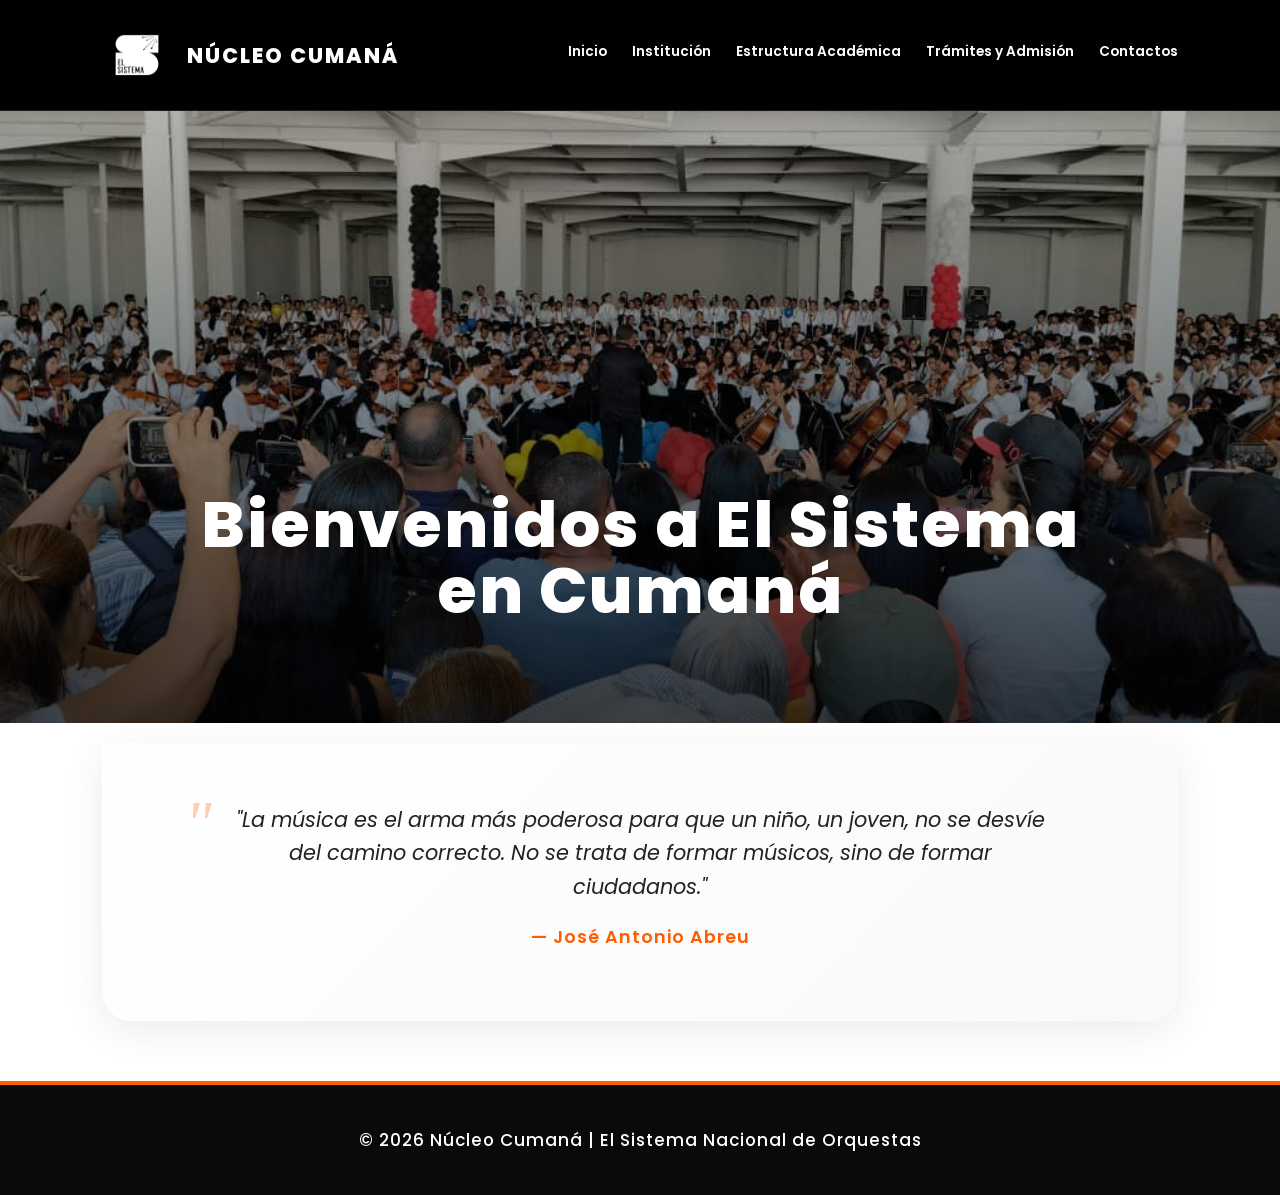
<file: index.html>
<!-- Declara el tipo de documento como HTML5 -->
<!DOCTYPE html>
<!-- Elemento raíz del documento HTML, establece el idioma como español -->
<html lang="es">

<!-- Contenedor de metadatos del documento -->
<head>
    <!-- Define la codificación de caracteres como UTF-8 -->
    <meta charset="UTF-8">
    <!-- Configura la vista para dispositivos móviles, escala inicial 1.0 -->
    <meta name="viewport" content="width=device-width, initial-scale=1.0">
    <!-- Título de la página que aparece en la pestaña del navegador -->
    <title>El Sistema - Núcleo Cumaná</title>
    <!-- Enlace a la fuente Poppins desde Google Fonts con varios pesos -->
    <link href="https://fonts.googleapis.com/css2?family=Poppins:wght@300;400;500;600;700;800&display=swap"
        rel="stylesheet">
    <!-- Enlace a los iconos de Font Awesome versión 6.4.0 -->
    <link rel="stylesheet" href="https://cdnjs.cloudflare.com/ajax/libs/font-awesome/6.4.0/css/all.min.css">
    <!-- Enlace al archivo CSS personalizado de la página -->
    <link rel="stylesheet" href="style.css"

</head>

<!-- Cuerpo del documento HTML -->
<body>

<!-- Barra de navegación principal -->
<nav class="navbar">
    <!-- Logo del núcleo, clicable para ir a la sección de bienvenida -->
    <div class="logo" onclick="showSection('bienvenida', event)" style="cursor: pointer; transition: 0.3s; display: flex; align-items: center;"
        onmouseover="this.style.color='var(--acento)'" onmouseout="this.style.color='var(--blanco)'">
        <img src="logo barra.jpg" alt="Logo Barra" style="height: 70px; margin-right: 15px; display: block;">
        NÚCLEO CUMANÁ
    </div>
    <!-- Botón de menú hamburguesa para móviles -->
    <div class="menu-toggle" onclick="document.getElementById('nav-ul').classList.toggle('show')">
        <!-- Icono de barras de Font Awesome -->
        <i class="fa-solid fa-bars"></i>
    </div>
    <!-- Lista de navegación -->
    <ul id="nav-ul">
        <!-- Elemento de menú Inicio con submenú -->
        <li>
            <!-- Título del elemento de navegación -->
            <span class="nav-item-title">Inicio</span>
            <!-- Menú desplegable para Inicio -->
            <ul class="dropdown">
                <!-- Enlace a la sección de bienvenida, marcado como activo -->
                <li><span class="nav-link active" onclick="showSection('bienvenida', event)">Bienvenida</span></li>
                <!-- Enlace a la sección de galería -->
                <li><span class="nav-link" onclick="showSection('galeria', event)">Galería</span></li>
                <!-- Enlace a la sección de noticias y eventos -->
                <li><span class="nav-link" onclick="showSection('noticias-eventos', event)">Noticias y Eventos</span></li>
            </ul>
        </li>
        <!-- Elemento de menú Institución con submenú -->
        <li>
            <!-- Título del elemento de navegación -->
            <span class="nav-item-title">Institución</span>
            <!-- Menú desplegable para Institución -->
            <ul class="dropdown">
                <!-- Enlace a la sección de historia -->
                <li><span class="nav-link" onclick="showSection('historia', event)">Historia</span></li>
                <!-- Enlace a la sección de misión y visión -->
                <li><span class="nav-link" onclick="showSection('mision-vision', event)">Misión y Visión</span></li>
            </ul>
        </li>
        <!-- Elemento de menú Estructura Académica con submenú -->
        <li>
            <!-- Título del elemento de navegación -->
            <span class="nav-item-title">Estructura Académica</span>
            <!-- Menú desplegable para Estructura Académica -->
            <ul class="dropdown">
                <!-- Enlace a la sección de programas -->
                <li><span class="nav-link" onclick="showSection('programas', event)">Programas</span></li>
                <!-- Enlace a la sección de módulos -->
                <li><span class="nav-link" onclick="showSection('modulos', event)">Módulos</span></li>
                <!-- Enlace a la sección de agrupaciones -->
                <li><span class="nav-link" onclick="showSection('agrupaciones', event)">Agrupaciones</span></li>
            </ul>
        </li>
        <!-- Elemento de menú Trámites y Admisión -->
        <li>
            <!-- Título del elemento de navegación -->
            <span class="nav-item-title" onclick="showSection('tramites', event)">Trámites y Admisión</span>
        </li>
        <!-- Elemento de menú Contactos con submenú -->
        <li>
            <!-- Título del elemento de navegación -->
            <span class="nav-item-title">Contactos</span>
            <!-- Menú desplegable para Contactos -->
            <ul class="dropdown">
                <!-- Enlace a la sección de dirección -->
                <li><span class="nav-link" onclick="showSection('direccion', event)">Dirección</span></li>
                <!-- Enlace a la sección de redes sociales -->
                <li><span class="nav-link" onclick="showSection('redes-sociales', event)">Redes Sociales</span></li>
            </ul>
        </li>
    </ul>
</nav>

<!-- Área principal de contenido -->
<div class="content-area">

    <!-- Sección de bienvenida (página de inicio) -->
    <section id="bienvenida" class="section active">
        <div class="hero-hero">
            <div class="hero-overlay"></div>
            <div class="hero-text">
                <h1>Bienvenidos a El Sistema en Cumaná</h1>
            </div>
        </div>
        <!-- Cita inspiracional -->
        <div class="quote-section">
            <blockquote class="hero-quote">
                "La música es el arma más poderosa para que un niño, un joven, no se desvíe del camino correcto. No se trata de formar músicos, sino de formar ciudadanos."
                <cite>— José Antonio Abreu</cite>
            </blockquote>
        </div>
    </section>

        <!-- Sección de galería -->
        <section id="galeria" class="section">
            <!-- Contenedor con padding y centrado -->
            <div style="padding: 100px 8%; text-align: center;">
                <!-- Título de la sección -->
                <h2>GALERÍA</h2>
                <!-- Decorador de título -->
                <div class="title-decorator"></div>
                <!-- Grid de imágenes de galería -->
                <div class="grid-simple-9">
                    <!-- Primera imagen de galería -->
                    <div class="caja-img"><img src="1.jpeg" alt="Galería"></div>
                    <!-- Segunda imagen de galería -->
                    <div class="caja-img"><img src="8.jpg" alt="Galería"></div>
                    <!-- Tercera imagen de galería -->
                    <div class="caja-img"><img src="4.jpg" alt="Galería"></div>
                    <!-- Cuarta imagen de galería -->
                    <div class="caja-img"><img src="5.jpg" alt="Galería"></div>
                    <!-- Quinta imagen de galería -->
                    <div class="caja-img"><img src="6.jpg" alt="Galería"></div>
                    <!-- Sexta imagen de galería -->
                    <div class="caja-img"><img src="7.jpg" alt="Galería"></div>
                </div>
            </div>
        </section>

        <!-- Sección de trámites y admisión -->
        <section id="tramites" class="section">
            <!-- Contenedor con padding y centrado -->
            <div style="padding: 100px 8%; text-align: center;">
                <!-- Título de la sección -->
                <h2>TRÁMITES Y ADMISIÓN</h2>
                <!-- Decorador de título -->
                <div class="title-decorator"></div>

                <!-- Contenedor de trámites -->
                <div class="tramites-container">
                    <!-- Subtítulo de requisitos -->
                    <h3 style="text-align: center; margin-bottom: 20px;">Requisitos de Inscripción</h3>
                    <!-- Descripción de los requisitos -->
                    <p style="text-align: center; margin-bottom: 40px;">Para formalizar tu inscripción en el Núcleo
                        Cumaná, debes presentar los siguientes documentos en nuestra oficina:</p>

                    <!-- Lista de requisitos -->
                    <div class="requisitos-list">
                        <!-- Requisito 1: Cédula -->
                        <div class="requisito-card">
                            <!-- Icono de cédula -->
                            <i class="fa-solid fa-id-card"></i>
                            <!-- Texto del requisito -->
                            <p>Copia de cédula vigente del alumno y del representante (si es menor de edad).</p>
                        </div>
                        <!-- Requisito 2: Foto -->
                        <div class="requisito-card">
                            <!-- Icono de cámara -->
                            <i class="fa-solid fa-camera-retro"></i>
                            <!-- Texto del requisito -->
                            <p>Foto tipo carnet del alumno y representante.</p>
                        </div>
                        <!-- Requisito 3: RIF -->
                        <div class="requisito-card">
                            <!-- Icono de archivo -->
                            <i class="fa-solid fa-file-invoice"></i>
                            <!-- Texto del requisito -->
                            <p>RIF actualizado del representante.</p>
                        </div>
                        <!-- Requisito 4: Carta de residencia -->
                        <div class="requisito-card">
                            <!-- Icono de casa -->
                            <i class="fa-solid fa-house-user"></i>
                            <!-- Texto del requisito -->
                            <p>Carta de residencia emitida por el consejo comunal.</p>
                        </div>
                    </div>

                    <!-- Tarjeta de descarga de planilla -->
                    <div class="descarga-card">
                        <!-- Título de la tarjeta -->
                        <h3>Planilla de Inscripción</h3>
                        <!-- Descripción -->
                        <p>Descarga, imprime y completa la planilla con tus datos.</p>
                        <!-- Enlace de descarga -->
                        <a href="PLANILLA DE INSCRIPCION_041219.pdf" download="Planilla_Inscripcion_Nucleo_Cumana.pdf"
                            class="btn-dorado">
                            <!-- Icono de descarga -->
                            <i class="fa-solid fa-download" style="margin-right: 10px;"></i> Descargar Planilla
                        </a>
                    </div>
                </div>
            </div>
        </section>

        <!-- Sección de historia -->
        <section id="historia" class="section">
            <!-- Contenedor con padding y centrado -->
            <div style="padding: 100px 8%; text-align: center;">
                <!-- Título de la sección -->
                <h2>HISTORIA</h2>
                <!-- Decorador de título -->
                <div class="title-decorator"></div>
                <!-- Párrafo introductorio -->
                <p style="max-width: 800px; margin: 0 auto 50px; font-size: 1.1rem; line-height: 1.8;">
                    Impulsados por la visión del <strong>Mtro. Dr. José Antonio Abreu</strong> y guiados por la batuta
                    del <strong>Mtro. Pastor Suárez</strong>, la alegría de la música llegó a las riberas del río
                    Manzanares, esparciéndose por toda Cumaná para transformar vidas y construir un futuro de
                    excelencia.
                </p>

                <!-- Grid de tarjetas de historia -->
                <div class="history-grid">
                    <!-- Tarjeta de historia 1 -->
                    <div class="history-card">
                        <!-- Año del evento -->
                        <div class="h-year">Enero 1978</div>
                        <!-- Título del evento -->
                        <h3>Los Primeros Acordes</h3>
                        <!-- Descripción del evento -->
                        <p>El Mtro. José Antonio Abreu reúne a 150 aspirantes en el Palacio Episcopal de Cumaná,
                            seleccionando a diez talentosos músicos para formarlos como los primeros guías de enseñanza
                            del Estado Sucre.</p>
                    </div>
                    <!-- Tarjeta de historia 2 -->
                    <div class="history-card">
                        <!-- Año del evento -->
                        <div class="h-year">13 de Marzo 1978</div>
                        <!-- Título del evento -->
                        <h3>Fundación del Núcleo</h3>
                        <!-- Descripción del evento -->
                        <p>Abre sus puertas el primer núcleo del Estado Sucre en la casa natal del poeta José Antonio
                            Ramos Sucre, bajo la dirección fundadora del Mtro. Pastor Suárez.</p>
                    </div>
                    <!-- Tarjeta de historia 3 -->
                    <div class="history-card">
                        <!-- Año del evento -->
                        <div class="h-year">1 de Diciembre 1996</div>
                        <!-- Título del evento -->
                        <h3>Nace la Orquesta Infantil</h3>
                        <!-- Descripción del evento -->
                        <p>El núcleo se expande con la creación de la Orquesta Infantil, sembrando la semilla de la
                            música en las nuevas generaciones, bajo la dirección del Prof. Johnny Potella.</p>
                    </div>
                    <!-- Tarjeta de historia 4 -->
                    <div class="history-card">
                        <!-- Año del evento -->
                        <div class="h-year">Actualidad</div>
                        <!-- Título del evento -->
                        <h3>Un Legado en Crecimiento</h3>
                        <!-- Descripción del evento -->
                        <p>Bajo la dirección del Maestro Johnny Potella Williams, el Núcleo Cumaná alberga a más de
                            1.078 niños y jóvenes, proyectándose hacia nuevas iniciativas de rescate social.</p>
                    </div>
                </div>
            </div>
        </section>

        <!-- INSTITUCIÓN -> MISIÓN Y VISIÓN -->
        <section id="mision-vision" class="section">
            <div class="wix-row">
                <div class="wix-col-img"><img src="15.jpg" alt="Misión"></div>
                <div class="wix-col-text bg-white">
                    <h3>Nuestra Misión</h3>
                    <p style="text-align: justify; font-size: 0.95rem;">El Sistema Nacional de Orquestas y Coros
                        Juveniles e Infantiles de Venezuela constituye una obra social del Estado Venezolano consagrada
                        al rescate pedagógico, ocupacional y ético de la infancia y la juventud, mediante la instrucción
                        y la práctica colectiva de la música, dedicada a la capacitación, prevención y recuperación de
                        los grupos más vulnerables del país, tanto por sus características etárias como por su situación
                        socioeconómica.</p>
                </div>
            </div>
            <div class="wix-row reverse">
                <div class="wix-col-img"><img src="14.jpg" alt="Visión"></div>
                <div class="wix-col-text bg-soft">
                    <h3>Nuestra Visión</h3>
                    <p style="text-align: justify; font-size: 0.95rem;">El Sistema Nacional de Orquestas y Coros
                        Juveniles e Infantiles de Venezuela es una institución abierta a toda la sociedad, con un alto
                        concepto de excelencia musical, que contribuye al desarrollo integral del ser humano. Se vincula
                        con la comunidad a través del intercambio, la cooperación y el cultivo de valores
                        transcendentales que inciden en la transformación del niño, el joven y el entorno familiar. Se
                        cuenta con un recurso humano dirigido al logro de una meta común, con mística y gozo, formando
                        equipos multidisciplinarios altamente motivados e identificados con la Institución.</p>
                    <p style="text-align: justify; font-size: 0.95rem; margin-top: 15px;">Se reconoce al movimiento
                        orquestal como una oportunidad para el desarrollo personal en lo intelectual, en lo espiritual,
                        en lo social y en lo profesional, rescatando al niño y al joven de una juventud vacía,
                        desorientada y desviada.</p>
                </div>
            </div>
        </section>

        <!-- Sección de programas -->
        <section id="programas" class="section">
            <!-- Contenedor con padding y centrado -->
            <div style="padding: 80px 5%; text-align: center;">
                <!-- Título de la sección -->
                <h2>PROGRAMAS</h2>
                <!-- Decorador de título -->
                <div class="title-decorator"></div>
                <!-- Grid de tarjetas de programas -->
                <div class="programs-grid">
                    <!-- Tarjeta del programa académico orquestal -->
                    <div class="program-card">
                        <!-- Imagen del programa -->
                        <div class="card-img"><img src="11.jpg" alt="Programa Académico Orquestal"></div>
                        <!-- Contenido de la tarjeta -->
                        <div class="card-content">
                            <!-- Título del programa -->
                            <h3>Programa Académico Orquestal</h3>
                            <!-- Contenedor de botones -->
                            <div class="badge-container" style="margin-top: 15px;">
                                <!-- Botón para leer más -->
                                <button class="btn-wix" style="width: 100%;"
                                    onclick="showSection('detalle-orquestal', event)">Leer más</button>
                            </div>
                        </div>
                    </div>
                    <!-- Tarjeta del programa de iniciación musical -->
                    <div class="program-card">
                        <!-- Imagen del programa -->
                        <div class="card-img"><img
                                src="PIM.jpg"
                                alt="Programa de Iniciación Musical"></div>
                        <!-- Contenido de la tarjeta -->
                        <div class="card-content">
                            <!-- Título del programa -->
                            <h3>Programa de Iniciación Musical</h3>
                            <!-- Contenedor de botones -->
                            <div class="badge-container" style="margin-top: 15px;">
                                <!-- Botón para leer más -->
                                <button class="btn-wix" style="width: 100%;"
                                    onclick="showSection('detalle-iniciacion', event)">Leer más</button>
                            </div>
                        </div>
                    </div>
                    <!-- Tarjeta del programa de educación especial -->
                    <div class="program-card">
                        <!-- Imagen del programa -->
                        <div class="card-img"><img
                                src="educacion especial.jpg"
                                alt="Programa de Educación Especial"></div>
                        <!-- Contenido de la tarjeta -->
                        <div class="card-content">
                            <!-- Título del programa -->
                            <h3>Programa de Educación Especial</h3>
                            <!-- Contenedor de botones -->
                            <div class="badge-container" style="margin-top: 15px;">
                                <!-- Botón para leer más -->
                                <button class="btn-wix" style="width: 100%;"
                                    onclick="showSection('detalle-especial', event)">Leer más</button>
                            </div>
                        </div>
                    </div>
                    <!-- Tarjeta del programa académico coral -->
                    <div class="program-card">
                        <!-- Imagen del programa -->
                        <div class="card-img"><img src="13.jpg" alt="Programa Académico Coral"></div>
                        <!-- Contenido de la tarjeta -->
                        <div class="card-content">
                            <!-- Título del programa -->
                            <h3>Programa Académico Coral</h3>
                            <!-- Contenedor de botones -->
                            <div class="badge-container" style="margin-top: 15px;">
                                <!-- Botón para leer más -->
                                <button class="btn-wix" style="width: 100%;"
                                    onclick="showSection('detalle-coral', event)">Leer más</button>
                            </div>
                        </div>
                    </div>
                    <!-- Tarjeta del programa alma llanera -->
                    <div class="program-card">
                        <!-- Imagen del programa -->
                        <div class="card-img"><img
                                src="alma llanera.jpg"
                                alt="Programa Alma Llanera"></div>
                        <!-- Contenido de la tarjeta -->
                        <div class="card-content">
                            <!-- Título del programa -->
                            <h3>Programa Alma Llanera</h3>
                            <!-- Contenedor de botones -->
                            <div class="badge-container" style="margin-top: 15px;">
                                <!-- Botón para leer más -->
                                <button class="btn-wix" style="width: 100%;"
                                    onclick="showSection('detalle-llanera', event)">Leer más</button>
                            </div>
                        </div>
                    </div>
                    <!-- Tarjeta del programa simón bolívar -->
                    <div class="program-card">
                        <!-- Imagen del programa -->
                        <div class="card-img"><img
                                src="simo bolivar.jpg"
                                alt="Programa Simón Bolívar"></div>
                        <!-- Contenido de la tarjeta -->
                        <div class="card-content">
                            <!-- Título del programa -->
                            <h3>Programa Simón Bolívar</h3>
                            <!-- Contenedor de botones -->
                            <div class="badge-container" style="margin-top: 15px;">
                                <!-- Botón para leer más -->
                                <button class="btn-wix" style="width: 100%;"
                                    onclick="showSection('detalle-bolivar', event)">Leer más</button>
                            </div>
                        </div>
                    </div>
                    <!-- Tarjeta del programa de música popular -->
                    <div class="program-card">
                        <!-- Imagen del programa -->
                        <div class="card-img"><img
                                src="musica popular.jpg"
                                alt="Programa de Música Popular y otros Géneros"></div>
                        <!-- Contenido de la tarjeta -->
                        <div class="card-content">
                            <!-- Título del programa -->
                            <h3>Programa de Música Popular y otros Géneros</h3>
                            <!-- Contenedor de botones -->
                            <div class="badge-container" style="margin-top: 15px;">
                                <!-- Botón para leer más -->
                                <button class="btn-wix" style="width: 100%;"
                                    onclick="showSection('detalle-popular', event)">Leer más</button>
                            </div>
                        </div>
                    </div>
                </div>
            </div>
        </section>

        <!-- DETALLES DE PROGRAMAS -->
        <section id="detalle-orquestal" class="section">
            <div class="wix-row">
                <div class="wix-col-img"><img src="11.jpg" alt="Programa Académico Orquestal"></div>
                <div class="wix-col-text bg-white" style="border-top: 5px solid #8A1538;">
                    <h3 style="color: #8A1538; font-size: 2rem;">Programa Académico Orquestal</h3>
                    <p style="text-align: justify; font-size: 1rem; margin-top: 20px;">Basado en un proceso de
                        enseñanza-aprendizaje de la práctica colectiva e individual de la música, está dirigido a niños
                        y jóvenes guiados por docentes y directores que, además de enseñar música, forman a sus
                        estudiantes de manera integral con principios de igualdad, respeto, solidaridad, compromiso,
                        responsabilidad, trabajo en equipo y cultura de paz.</p>
                    <div style="margin: 20px 0;">
                        <span
                            style="background: rgba(138, 21, 56, 0.1); color: #8A1538; border: 1px solid rgba(138, 21, 56, 0.2); padding: 8px 16px; border-radius: 50px; font-weight: 700;">•
                            209 Integrantes</span>
                    </div>
                    <button class="btn-wix" onclick="showSection('programas', event)"
                        style="background: #8A1538; align-self: flex-start; margin-top: 30px;"><i
                            class="fa-solid fa-arrow-left"></i> Volver a Programas</button>
                </div>
            </div>
        </section>

        <section id="detalle-iniciacion" class="section">
            <div class="wix-row reverse">
                <div class="wix-col-img"><img
                        src="PIM.jpg"
                        alt="Programa de Iniciación Musical"></div>
                <div class="wix-col-text bg-soft" style="border-top: 5px solid #8B5CF6;">
                    <h3 style="color: #8B5CF6; font-size: 2rem;">Programa de Iniciación Musical</h3>
                    <p style="text-align: justify; font-size: 1rem; margin-top: 20px;">Este programa favorece el
                        acercamiento directo de niños, jóvenes y adultos al mundo orquestal y coral, respetando su fase
                        cognitivo-emocional y contribuyendo con su desarrollo de manera integral.</p>
                    <div style="margin: 20px 0;">
                        <span
                            style="background: rgba(139, 92, 246, 0.1); color: #8B5CF6; border: 1px solid rgba(139, 92, 246, 0.2); padding: 8px 16px; border-radius: 50px; font-weight: 700;">•
                            250 Integrantes</span>
                    </div>
                    <button class="btn-wix" onclick="showSection('programas', event)"
                        style="background: #8B5CF6; align-self: flex-start; margin-top: 30px;"><i
                            class="fa-solid fa-arrow-left"></i> Volver a Programas</button>
                </div>
            </div>
        </section>

        <section id="detalle-especial" class="section">
            <div class="wix-row">
                <div class="wix-col-img"><img
                        src="educacion especial.jpg"
                        alt="Programa de Educación Especial"></div>
                <div class="wix-col-text bg-white" style="border-top: 5px solid #D9008D;">
                    <h3 style="color: #D9008D; font-size: 2rem;">Programa de Educación Especial</h3>
                    <p style="text-align: justify; font-size: 1rem; margin-top: 20px;">Componente Académico
                        Organizacional de El Sistema Nacional de Orquestas y Coros Juveniles e Infantiles de Venezuela
                        “El Sistema”, que enmarcado en su modelo máximo de Inclusión, Participación y Rescate Social,
                        promueve el desarrollo sistemático y permanente de la “Práctica Orquestal y Coral” de los niños
                        y jóvenes con necesidades educativas especiales y/o discapacidad, a través de estructuras y
                        mecanismos académicos de formación, fundamentados en los principios metodológicos de la
                        “Práctica Colectiva de la Música”.</p>
                    <div style="margin: 20px 0;">
                        <span
                            style="background: rgba(217, 0, 141, 0.1); color: #D9008D; border: 1px solid rgba(217, 0, 141, 0.2); padding: 8px 16px; border-radius: 50px; font-weight: 700;">•
                            66 Integrantes</span>
                    </div>
                    <button class="btn-wix" onclick="showSection('programas', event)"
                        style="background: #D9008D; align-self: flex-start; margin-top: 30px;"><i
                            class="fa-solid fa-arrow-left"></i> Volver a Programas</button>
                </div>
            </div>
        </section>

        <section id="detalle-coral" class="section">
            <div class="wix-row reverse">
                <div class="wix-col-img"><img src="13.jpg" alt="Programa Académico Coral"></div>
                <div class="wix-col-text bg-soft" style="border-top: 5px solid #84CC16;">
                    <h3 style="color: #84CC16; font-size: 2rem;">Programa Académico Coral</h3>
                    <p style="text-align: justify; font-size: 1rem; margin-top: 20px;">Tras el reconocimiento de la
                        tradición de la práctica coral en el país y el fácil acceso en las comunidades, escuelas e
                        instituciones, El Sistema impulsa la creación del Programa Académico Coral; promoviendo la
                        incorporación de niños y jóvenes que, usando la voz como instrumento, se les abre una gama de
                        posibilidades de desarrollo individual y colectivo, contribuyendo con su crecimiento artístico,
                        humanístico e intelectual.</p>
                    <div style="margin: 20px 0;">
                        <span
                            style="background: rgba(132, 204, 22, 0.1); color: #84CC16; border: 1px solid rgba(132, 204, 22, 0.2); padding: 8px 16px; border-radius: 50px; font-weight: 700;">•
                            130 Integrantes</span>
                    </div>
                    <button class="btn-wix" onclick="showSection('programas', event)"
                        style="background: #84CC16; align-self: flex-start; margin-top: 30px;"><i
                            class="fa-solid fa-arrow-left"></i> Volver a Programas</button>
                </div>
            </div>
        </section>

        <section id="detalle-llanera" class="section">
            <div class="wix-row">
                <div class="wix-col-img"><img src="alma llanera.jpg" alt="Programa Alma Llanera"></div>
                <div class="wix-col-text bg-white" style="border-top: 5px solid #EAB308;">
                    <h3 style="color: #EAB308; font-size: 2rem;">Programa Alma Llanera</h3>
                    <p style="text-align: justify; font-size: 1rem; margin-top: 20px;">Este programa enaltece los
                        valores culturales autóctonos del país y da a conocer las costumbres propias de las regiones,
                        por medio de la ejecución de instrumentos típicos. Cuenta con la valiosa participación de
                        cultores que, junto a los docentes de El Sistema, profundizan en las estrategias de
                        enseñanza-aprendizaje de la música venezolana, lectura de partituras y promoción del enorme
                        bagaje cultural con el que cuenta nuestra nación.</p>
                    <div style="margin: 20px 0;">
                        <span
                            style="background: rgba(234, 179, 8, 0.1); color: #EAB308; border: 1px solid rgba(234, 179, 8, 0.2); padding: 8px 16px; border-radius: 50px; font-weight: 700;">•
                            153 Integrantes</span>
                    </div>
                    <button class="btn-wix" onclick="showSection('programas', event)"
                        style="background: #EAB308; align-self: flex-start; margin-top: 30px;"><i
                            class="fa-solid fa-arrow-left"></i> Volver a Programas</button>
                </div>
            </div>
        </section>

        <section id="detalle-bolivar" class="section">
            <div class="wix-row reverse">
                <div class="wix-col-img"><img
                        src="simo bolivar.jpg"
                        alt="Programa Simón Bolívar"></div>
                <div class="wix-col-text bg-soft" style="border-top: 5px solid #FF5E00;">
                    <h3 style="color: #FF5E00; font-size: 2rem;">Programa Simón Bolívar</h3>
                    <p style="text-align: justify; font-size: 1rem; margin-top: 20px;">Con el objetivo de masificar el
                        milagro de la música y expandir el impacto social de El Sistema, en 2015 nació este programa
                        dirigido principalmente a fomentar la práctica colectiva de la música en las escuelas
                        pertenecientes al subsistema de educación básica de nuestro país, con el propósito de que esta
                        población aprenda las bondades de la música y los valores que se desprenden de ella.</p>
                    <div style="margin: 20px 0;">
                        <span
                            style="background: rgba(255, 94, 0, 0.1); color: #FF5E00; border: 1px solid rgba(255, 94, 0, 0.2); padding: 8px 16px; border-radius: 50px; font-weight: 700;">•
                            33.850 Integrantes</span>
                    </div>
                    <button class="btn-wix" onclick="showSection('programas', event)"
                        style="background: #FF5E00; align-self: flex-start; margin-top: 30px;"><i
                            class="fa-solid fa-arrow-left"></i> Volver a Programas</button>
                </div>
            </div>
        </section>

        <!-- Sección de detalle del programa de música popular -->
        <section id="detalle-popular" class="section">
            <!-- Contenedor en fila con imagen y texto -->
            <div class="wix-row">
                <!-- Columna de imagen -->
                <div class="wix-col-img"><img
                        src="musica popular.jpg"
                        alt="Programa de Música Popular y otros Géneros"></div>
                <!-- Columna de texto con fondo blanco -->
                <div class="wix-col-text bg-white" style="border-top: 5px solid #E3001B;">
                    <!-- Título del programa -->
                    <h3 style="color: #E3001B; font-size: 2rem;">Programa de Música Popular y otros Géneros</h3>
                    <!-- Descripción del programa -->
                    <p style="text-align: justify; font-size: 1rem; margin-top: 20px;">Este es uno de los grandes
                        alcances desde el punto de vista musical y académico de la institución, al ofrecer expansión y
                        proyección a una amplia gama de ritmos y géneros. Contribuye con la consolidación de bandas de
                        jazz, rock sinfónico, música afroamericana, latinoamericana y caribeña.</p>
                    <!-- Número de integrantes -->
                    <div style="margin: 20px 0;">
                        <span
                            style="background: rgba(227, 0, 27, 0.1); color: #E3001B; border: 1px solid rgba(227, 0, 27, 0.2); padding: 8px 16px; border-radius: 50px; font-weight: 700;">•
                            122 Integrantes</span>
                    </div>
                    <!-- Botón para volver a programas -->
                    <button class="btn-wix" onclick="showSection('programas', event)"
                        style="background: #E3001B; align-self: flex-start; margin-top: 30px;"><i
                            class="fa-solid fa-arrow-left"></i> Volver a Programas</button>
                </div>
            </div>
        </section>

        <!-- Sección de módulos -->
        <section id="modulos" class="section">
            <!-- Contenedor centrado sin imagen -->
            <div style="padding: 100px 8%; text-align: center;">
                <span style="letter-spacing: 3px; color: var(--primario); font-weight: 800; margin-bottom: 18px; display: inline-block;">MÓDULOS CERTIFICADOS</span>
                <h2>Módulos certificados en el Núcleo Cumaná</h2>
                <p style="max-width: 800px; margin: 0 auto 30px; font-size: 1.1rem; line-height: 1.8;">
                    61 instituciones educativas y fundaciones participan en el Programa Simón Bolívar (PSB), llevando la educación musical directamente a las escuelas y liceos de la región.
                </p>
                <div class="modulos-badge" style="margin-bottom: 40px;">61 instituciones certificadas</div>

                <div class="modulos-definicion" style="margin-bottom: 50px;">
                    <h3>¿Qué es un Módulo?</h3>
                    <p>Un módulo es una unidad independiente que forma parte de un conjunto mayor, utilizada para estructurar, organizar o medir en diversos campos. En El Sistema de Orquestas, un módulo P.S.B. (Programa Simón Bolívar) es la unidad donde un formador lleva educación musical a las diferentes instituciones participantes.</p>
                    <p>Los «Módulos» del PSB son las escuelas, liceos y centros educativos donde los profesores de El Sistema imparten enseñanza musical de manera regular y sistemática.</p>
                </div>

                <div class="modulos-puntos">
                    <div class="modulo-card">
                        <h4>Objetivo</h4>
                        <p>Masificar la práctica musical y transmitir valores ciudadanos como trabajo en equipo, tolerancia y respeto en el entorno escolar.</p>
                    </div>
                    <div class="modulo-card">
                        <h4>Alcance</h4>
                        <p>Funciona en cientos de escuelas y liceos del país. En Cumaná atiende a más de 34.429 niños en 61 escuelas y fundaciones.</p>
                    </div>
                    <div class="modulo-card">
                        <h4>Enseñanza</h4>
                        <p>Se imparte práctica coral, lenguaje musical y ejecución de instrumentos, con especial énfasis en el cuatro venezolano.</p>
                    </div>
                    <div class="modulo-card">
                        <h4>Integración</h4>
                        <p>El PSB forma parte de la estructura pedagógica de El Sistema, sumando sus actividades a las de los núcleos tradicionales y facilitando acceso sin audiciones previas.</p>
                    </div>
                </div>
            </div>
        </section>

        <!-- Sección de agrupaciones -->
        <section id="agrupaciones" class="section">
            <!-- Contenedor con padding y centrado -->
            <div style="padding: 100px 8%; text-align: center;">
                <!-- Subtítulo -->
                <p style="letter-spacing: 3px; color: var(--primario); font-weight: 800; margin-bottom: 20px;">NUESTRO
                    TALENTO</p>
                <!-- Título de la sección -->
                <h2>AGRUPACIONES</h2>
                <!-- Decorador de título -->
                <div class="title-decorator"></div>

                <!-- Grid de agrupaciones -->
                <div class="agrupaciones-grid">
                    <!-- Tarjeta de orquesta sinfónica pre infantil -->
                    <div class="agrupacion-card">
                        <!-- Contenedor de imagen -->
                        <div class="agrupacion-img-container">
                            <!-- Imagen de la agrupación -->
                            <img src="pre.jpg" alt="ORQUESTA SINFONICA PRE INFANTIL">
                        </div>
                        <!-- Información de la agrupación -->
                        <div class="agrupacion-info">
                            <!-- Nombre de la agrupación -->
                            <h4>ORQUESTA SINFÓNICA PRE INFANTIL</h4>
                        </div>
                    </div>

                    <!-- Tarjeta de orquesta sinfónica infantil -->
                    <div class="agrupacion-card">
                        <!-- Contenedor de imagen -->
                        <div class="agrupacion-img-container">
                            <!-- Imagen de la agrupación -->
                            <img src="infantil.jpg" alt="ORQUESTA SINFONICA INFANTIL">
                        </div>
                        <!-- Información de la agrupación -->
                        <div class="agrupacion-info">
                            <!-- Nombre de la agrupación -->
                            <h4>ORQUESTA SINFÓNICA INFANTIL</h4>
                        </div>
                    </div>

                    <!-- Tarjeta de orquesta sinfónica juvenil -->
                    <div class="agrupacion-card">
                        <!-- Contenedor de imagen -->
                        <div class="agrupacion-img-container">
                            <!-- Imagen de la agrupación -->
                            <img src="17.jpg" alt="ORQUESTA SINFONICA JUVENIL">
                        </div>
                        <!-- Información de la agrupación -->
                        <div class="agrupacion-info">
                            <!-- Nombre de la agrupación -->
                            <h4>ORQUESTA SINFÓNICA JUVENIL</h4>
                        </div>
                    </div>

                    <!-- Tarjeta de coro sinfónico infantil -->
                    <div class="agrupacion-card">
                        <!-- Contenedor de imagen -->
                        <div class="agrupacion-img-container">
                            <!-- Imagen de la agrupación -->
                            <img src="coro infantil.jpg" alt="CORO SINFÓNICO INFANTIL">
                        </div>
                        <!-- Información de la agrupación -->
                        <div class="agrupacion-info">
                            <!-- Nombre de la agrupación -->
                            <h4>CORO SINFÓNICO: MIRIAM WILLIAMS</h4>
                        </div>
                    </div>

                    <!-- Tarjeta de coro sinfónico juvenil -->
                    <div class="agrupacion-card">
                        <!-- Contenedor de imagen -->
                        <div class="agrupacion-img-container">
                            <!-- Imagen de la agrupación -->
                            <img src="coro juvenil.jpg" alt="CORO SINFÓNICO JUVENIL">
                        </div>
                        <!-- Información de la agrupación -->
                        <div class="agrupacion-info">
                            <!-- Nombre de la agrupación -->
                            <h4>CORO SINFÓNICO: LUIS EDUARDO JIMÉNEZ</h4>
                        </div>
                    </div>

                    <!-- Tarjeta de coro fiam -->
                    <div class="agrupacion-card">
                        <!-- Contenedor de imagen -->
                        <div class="agrupacion-img-container">
                            <!-- Imagen de la agrupación -->
                            <img src="10.jpg" alt="CORO FIAM">
                        </div>
                        <!-- Información de la agrupación -->
                        <div class="agrupacion-info">
                            <!-- Nombre de la agrupación -->
                            <h4>CORO FIAM</h4>
                        </div>
                    </div>

                    <!-- Tarjeta de orquesta alma llanera infantil -->
                    <div class="agrupacion-card">
                        <!-- Contenedor de imagen -->
                        <div class="agrupacion-img-container">
                            <!-- Imagen de la agrupación -->
                            <img src="2.jpeg" alt="ORQUESTA ALMA LLANERA INFANTIL">
                        </div>
                        <!-- Información de la agrupación -->
                        <div class="agrupacion-info">
                            <!-- Nombre de la agrupación -->
                            <h4>ORQUESTA ALMA LLANERA: MOROCHITO FUENTES</h4>
                        </div>
                    </div>

                    <!-- Tarjeta de orquesta alma llanera juvenil -->
                    <div class="agrupacion-card">
                        <!-- Contenedor de imagen -->
                        <div class="agrupacion-img-container">
                            <!-- Imagen de la agrupación -->
                            <img src="alma llanera agrupacion.png" alt="ORQUESTA ALMA LLANERA JUVENIL">
                        </div>
                        <!-- Información de la agrupación -->
                        <div class="agrupacion-info">
                            <!-- Nombre de la agrupación -->
                            <h4>ORQUESTA ALMA LLANERA: MARIA RODRIGUEZ</h4>
                        </div>
                    </div>
                </div>
            </div>
        </section>

        <!-- Sección de dirección y contacto -->
        <section id="direccion" class="section">
            <!-- Contenedor con padding y centrado -->
            <div style="padding: 100px 8%; text-align: center;">
                <!-- Título de la sección -->
                <h2>DIRECCIÓN Y CONTACTO</h2>
                <!-- Decorador de título -->
                <div class="title-decorator"></div>

                <!-- Grid de información de contacto -->
                <div class="contacto-grid">
                    <!-- Item de ubicación -->
                    <div class="contacto-item">
                        <!-- Icono de ubicación -->
                        <i class="fa-solid fa-map-location-dot"></i>
                        <!-- Título del item -->
                        <h3>Ubicación</h3>
                        <!-- Descripción -->
                        <p>Concha Acústica del Parque Guaiquerí, Cumaná - Estado Sucre.</p>
                    </div>
                    <!-- Item de teléfono -->
                    <div class="contacto-item">
                        <!-- Icono de teléfono -->
                        <i class="fa-solid fa-phone"></i>
                        <!-- Título del item -->
                        <h3>Teléfono</h3>
                        <!-- Descripción -->
                        <p>+58 293 123 4567<br>Lunes a Viernes, 8am - 5pm</p>
                    </div>
                    <!-- Item de correo -->
                    <div class="contacto-item">
                        <!-- Icono de correo -->
                        <i class="fa-solid fa-envelope"></i>
                        <!-- Título del item -->
                        <h3>Correo</h3>
                        <!-- Descripción -->
                        <p>info@nucleocumana.org</p>
                    </div>
                </div>
            </div>
        </section>

        <!-- Sección de noticias y eventos -->
        <section id="noticias-eventos" class="section">
            <!-- Contenedor con padding y centrado -->
            <div style="padding: 100px 8%; text-align: center;">
                <!-- Título de la sección -->
                <h2>NOTICIAS Y EVENTOS</h2>
                <!-- Decorador de título -->
                <div class="title-decorator"></div>
                <!-- Texto introductorio -->
                <p style="max-width: 850px; margin: 0 auto 40px; font-size: 1.05rem; color: #444;">
                    Entérate de las novedades del Núcleo Cumaná y acompáñanos en los próximos conciertos, talleres y actividades culturales.
                </p>

                <!-- Grid de noticias y eventos -->
                <div class="noticias-grid">
                    <article class="evento-card">
                        <div class="evento-img">
                            <img src="1.jpeg" alt="Convocatoria abierta al núcleo">
                        </div>
                        <div class="evento-info">
                            <span class="evento-badge">Noticias</span>
                            <h3>Convocatoria abierta para nuevos aspirantes</h3>
                            <p>Fechas de audición, reconocimientos recientes y oportunidades para integrar a nuevos niños y jóvenes.</p>
                        </div>
                    </article>
                    <article class="evento-card">
                        <div class="evento-img">
                            <img src="8.jpg" alt="Concierto juvenil">
                        </div>
                        <div class="evento-info">
                            <span class="evento-badge">Evento</span>
                            <h3>Concierto juvenil en el Parque Guaiquerí</h3>
                            <p>Disfruta de un recital con nuestras agrupaciones infantiles y juveniles, promoviendo la cultura musical en Cumaná.</p>
                        </div>
                    </article>
                    <article class="evento-card">
                        <div class="evento-img">
                            <img src="4.jpg" alt="Taller musical gratuito">
                        </div>
                        <div class="evento-info">
                            <span class="evento-badge">Taller</span>
                            <h3>Taller de formación musical gratuita</h3>
                            <p>Actividades abiertas para estudiantes y familias, con práctica coral, teoría musical y ejecución de instrumentos.</p>
                        </div>
                    </article>
                    <article class="evento-card">
                        <div class="evento-img">
                            <img src="10.jpg" alt="Entrega de instrumentos">
                        </div>
                        <div class="evento-info">
                            <span class="evento-badge">Comunidad</span>
                            <h3>Entrega de instrumentos y reconocimiento</h3>
                            <p>Celebramos a los participantes destacados y reforzamos el acceso a la música en escuelas del núcleo.</p>
                        </div>
                    </article>
                </div>
            </div>
        </section>

        <!-- Sección de redes sociales -->
        <section id="redes-sociales" class="section">
            <!-- Contenedor con padding, centrado y fondo oscuro -->
            <div style="padding: 100px 8%; text-align: center; background-color: var(--oscuro); color: var(--blanco);">
                <!-- Título de la sección -->
                <h2 style="color: var(--blanco);">SÍGUENOS EN NUESTRAS REDES</h2>
                <!-- Decorador de título -->
                <div class="title-decorator"></div>
                <!-- Descripción -->
                <p style="color: #ccc;">Mantente al día con nuestros conciertos, audiciones y noticias destacadas.</p>

                <!-- Enlaces a redes sociales -->
                <div class="social-links">
                    <!-- Enlace a Instagram -->
                    <a href="#"><i class="fa-brands fa-instagram"></i></a>
                    <!-- Enlace a Facebook -->
                    <a href="#"><i class="fa-brands fa-facebook"></i></a>
                </div>
            </div>
        </section>

    </div>

    <!-- Pie de página -->
    <footer>
        <!-- Texto de copyright -->
        <p>&copy; 2026 Núcleo Cumaná | El Sistema Nacional de Orquestas</p>
    </footer>

    <!-- Botón flotante para volver arriba -->
    <div id="btn-volver-arriba" onclick="window.scrollTo({top: 0, behavior: 'smooth'})"
        style="position: fixed; bottom: 30px; right: 30px; background: var(--primario); color: var(--blanco); width: 50px; height: 50px; border-radius: 50%; display: flex; justify-content: center; align-items: center; cursor: pointer; box-shadow: var(--sombra-fuerte); z-index: 1000; transition: all 0.3s ease; opacity: 0; pointer-events: none; font-size: 1.2rem;">
        <!-- Icono de flecha hacia arriba -->
        <i class="fa-solid fa-arrow-up"></i>
    </div>

    <!-- Script JavaScript para funcionalidad de la página -->
    <script>
        // Función para mostrar una sección específica
        function showSection(sectionId, e) {
            // Prevenir el comportamiento por defecto si es un enlace
            if (e) e.preventDefault();

            // Ocultar todas las secciones removiendo la clase 'active'
            document.querySelectorAll('.section').forEach(sec => sec.classList.remove('active'));
            // Desactivar todos los enlaces de navegación
            document.querySelectorAll('.nav-link').forEach(link => link.classList.remove('active'));

            // Mostrar la sección seleccionada agregando la clase 'active'
            document.getElementById(sectionId).classList.add('active');

            // Activar el enlace correspondiente si fue clicado
            if (e && e.target.classList.contains('nav-link')) {
                e.target.classList.add('active');
            }

            // Ocultar el menú móvil si está abierto
            document.getElementById('nav-ul').classList.remove('show');

            // Desplazar la página hacia arriba suavemente
            window.scrollTo({ top: 0, behavior: 'smooth' });
        }

        // Event listener para los títulos de navegación en móvil
        document.querySelectorAll('.nav-item-title').forEach(title => {
            title.addEventListener('click', function (e) {
                // Solo en dispositivos móviles (ancho <= 768px)
                if (window.innerWidth <= 768) {
                    // Obtener el elemento padre (li)
                    const li = this.parentElement;
                    // Verificar si ya está abierto
                    const isOpen = li.classList.contains('mobile-open');
                    
                    // Cerrar otros submenús abiertos
                    document.querySelectorAll('.navbar ul li').forEach(item => item.classList.remove('mobile-open'));
                    
                    // Si no estaba abierto, abrirlo
                    if (!isOpen) {
                        li.classList.add('mobile-open');
                    }
                }
            });
        });

        // Event listener para el botón flotante de volver arriba
        window.addEventListener('scroll', function () {
            // Obtener el botón
            const btn = document.getElementById('btn-volver-arriba');
            // Si el scroll es mayor a 300px, mostrar el botón
            if (window.scrollY > 300) {
                btn.style.opacity = '1';
                btn.style.pointerEvents = 'auto';
                btn.style.transform = 'translateY(0)';
            } else {
                // Ocultar el botón
                btn.style.opacity = '0';
                btn.style.pointerEvents = 'none';
                btn.style.transform = 'translateY(10px)';
            }
        });
    </script>
</body>

</html>
</file>
<file: style.css>
/* Importa la fuente Poppins desde Google Fonts con varios pesos para usar en el sitio */
@import url('https://fonts.googleapis.com/css2?family=Poppins:wght@300;400;500;600;700;800&display=swap');

/* Define variables CSS personalizadas para colores, gradientes y sombras usados en todo el sitio */
:root {
    /* Color primario: naranja vibrante tomado del logo */
    --primario: #FF5E00;
    /* Color secundario: rosa/magenta tomado del logo */
    --secundario: #E50050;
    /* Color de acento: naranja para detalles */
    --acento: #FF5E00;
    /* Color rosa, alias del secundario */
    --rosa: #E50050;
    /* Color oscuro: negro tomado del logo */
    --oscuro: #0A0A0A;
    /* Color blanco puro */
    --blanco: #FFFFFF;
    /* Color de fondo gris: blanco puro para coincidir con el logo */
    --gris-fondo: #FFFFFF;
    /* Color azul suave: fondo cálido muy suave */
    --azul-suave: #F8F9FA;
    /* Color de texto: gris oscuro para legibilidad */
    --texto: #222222;
    /* Gradiente 1: gradiente lineal de naranja a rosa */
    --gradiente-1: linear-gradient(135deg, #FF5E00, #E50050);
    /* Gradiente 2: gradiente lineal de rosa a naranja */
    --gradiente-2: linear-gradient(135deg, #E50050, #FF5E00);
    /* Sombra suave: sombra con opacidad baja */
    --sombra-suave: 0 10px 25px rgba(0, 0, 0, 0.05);
    /* Sombra fuerte: sombra con opacidad media */
    --sombra-fuerte: 0 20px 40px rgba(255, 94, 0, 0.2);
}

/* Selector universal: resetea márgenes, paddings, usa box-sizing border-box y establece fuente Poppins para todos los elementos */
* {
    /* Elimina márgenes por defecto */
    margin: 0;
    /* Elimina paddings por defecto */
    padding: 0;
    /* Incluye padding y border en el ancho/alto total */
    box-sizing: border-box;
    /* Establece la fuente Poppins para todo el documento */
    font-family: 'Poppins', sans-serif;
}

/* Estilos para el cuerpo de la página */
body {
    /* Color de fondo usando variable gris-fondo */
    background-color: var(--gris-fondo);
    /* Color de texto usando variable texto */
    color: var(--texto);
    /* Oculta desbordamiento horizontal */
    overflow-x: hidden;
    /* Posición relativa para posicionamiento de hijos */
    position: relative;
}

/* Comentario: Fondo sólido sin animación (posiblemente para futuras referencias) */

/* --- NAVBAR ESTILO DINÁMICO --- */
/* Estilos para la barra de navegación */
.navbar {
    /* Fondo negro casi puro con blur de fondo */
    background: rgb(0, 1, 3);
    /* Filtro de fondo blur para efecto glassmorphism */
    backdrop-filter: blur(12px);
    /* Prefijo webkit para compatibilidad */
    -webkit-backdrop-filter: blur(12px);
    /* Display flex para alinear elementos */
    display: flex;
    /* Espacia elementos entre sí */
    justify-content: space-between;
    /* Centra verticalmente */
    align-items: center;
    /* Padding interno: 20px arriba/abajo, 8% izquierda/derecha */
    padding: 20px 8%;
    /* Posición fija en la parte superior */
    position: fixed;
    /* Ancho completo */
    width: 100%;
    /* Pegado arriba */
    top: 0;
    /* Z-index alto para estar sobre otros elementos */
    z-index: 1000;
    /* Borde inferior sutil blanco translúcido */
    border-bottom: 1px solid rgba(255, 255, 255, 0.1);
}

/* Estilos para el logo en la navbar */
.logo {
    /* Color blanco */
    color: var(--blanco);
    /* Peso de fuente extra bold */
    font-weight: 800;
    /* Espaciado entre letras */
    letter-spacing: 2px;
    /* Tamaño de fuente 1.3rem */
    font-size: 1.3rem;
}

/* Estilos para la lista ul dentro de navbar */
.navbar ul {
    /* Display flex para elementos en línea */
    display: flex;
    /* Elimina estilo de lista */
    list-style: none;
    /* Margen cero */
    margin: 0;
    /* Padding cero */
    padding: 0;
}

/* Estilos para cada li en la navbar ul */
.navbar ul li {
    /* Margen izquierdo de 25px */
    margin-left: 25px;
    /* Posición relativa para dropdown */
    position: relative;
    /* Padding inferior de 10px */
    padding-bottom: 10px;
}

/* Estilos para los títulos de elementos de navegación */
.nav-item-title {
    /* Color blanco */
    color: var(--blanco);
    /* Tamaño de fuente 0.85rem */
    font-size: 0.85rem;
    /* Peso de fuente semi-bold */
    font-weight: 600;
    /* Cursor pointer para indicar clickeable */
    cursor: pointer;
    /* Transición suave de 0.3s */
    transition: 0.3s ease;
    /* Display inline-block */
    display: inline-block;
}

/* Estilos hover para nav-item-title */
.nav-item-title:hover {
    /* Cambia color a acento (naranja) */
    color: var(--acento);
    /* Mueve ligeramente hacia arriba */
    transform: translateY(-2px);
    /* Fondo transparente para quitar cualquier fondo blanco */
    background: transparent;
}

/* Dropdown - Estilos para el menú desplegable */
.dropdown {
    /* Posición absoluta */
    position: absolute;
    /* Arriba al 100% del padre */
    top: 100%;
    /* Izquierda centrada */
    left: 50%;
    /* Transforma para centrar */
    transform: translateX(-50%) translateY(20px);
    /* Fondo blanco */
    background: var(--blanco);
    /* Ancho mínimo 220px */
    min-width: 220px;
    /* Sombra suave */
    box-shadow: 0 15px 35px rgba(0, 0, 0, 0.1);
    /* Bordes redondeados */
    border-radius: 12px;
    /* Opacidad inicial 0 (oculto) */
    opacity: 0;
    /* Visibilidad hidden */
    visibility: hidden;
    /* Transición suave */
    transition: all 0.3s cubic-bezier(0.25, 0.8, 0.25, 1);
    /* Display flex columna */
    display: flex;
    /* Dirección flex columna */
    flex-direction: column;
    /* Padding interno 15px arriba/abajo, 0 izquierda/derecha */
    padding: 15px 0;
    /* Z-index alto */
    z-index: 1001;
    /* Oculta desbordamiento */
    overflow: hidden;
}

/* Estilos para mostrar dropdown al hover del li padre */
.navbar ul li:hover .dropdown {
    /* Opacidad 1 (visible) */
    opacity: 1;
    /* Visibilidad visible */
    visibility: visible;
    /* Transforma a posición normal */
    transform: translateX(-50%) translateY(0);
}

/* Estilos para enlaces dentro del dropdown */
.nav-link {
    /* Display block */
    display: block;
    /* Padding 12px arriba/abajo, 25px izquierda/derecha */
    padding: 12px 25px;
    /* Color de texto */
    color: var(--texto);
    /* Sin decoración de texto */
    text-decoration: none;
    /* Tamaño de fuente 0.85rem */
    font-size: 0.85rem;
    /* Peso de fuente medium */
    font-weight: 500;
    /* Transición 0.3s */
    transition: 0.3s;
    /* Cursor pointer */
    cursor: pointer;
    /* Alineación izquierda */
    text-align: left;
    /* Posición relativa para pseudo-elementos */
    position: relative;
}

/* Estilos hover y active para nav-link */
.nav-link:hover,
.nav-link.active {
    /* Color primario */
    color: var(--primario);
    /* Padding izquierdo aumentado */
    padding-left: 30px;
}

/* Pseudo-elemento ::before para nav-link */
.nav-link::before {
    /* Contenido vacío */
    content: '';
    /* Posición absoluta */
    position: absolute;
    /* Izquierda 0 */
    left: 0;
    /* Arriba 0 */
    top: 0;
    /* Altura 100% */
    height: 100%;
    /* Ancho 4px */
    width: 4px;
    /* Fondo gradiente */
    background: var(--gradiente-1);
    /* Escala Y inicial 0 (oculto) */
    transform: scaleY(0);
    /* Transición 0.3s */
    transition: 0.3s;
}

/* Estilos para mostrar ::before en hover y active */
.nav-link:hover::before,
.nav-link.active::before {
    /* Escala Y a 1 (visible) */
    transform: scaleY(1);
}

/* --- SISTEMA DE SECCIONES --- */
/* Estilos para el área de contenido principal */
.content-area {
    /* Margen superior de 75px para compensar navbar fija */
    margin-top: 75px;
    /* Altura mínima: 100vh menos 75px */
    min-height: calc(100vh - 75px);
}

/* Estilos para secciones individuales */
.section {
    /* Oculta por defecto */
    display: none;
    /* Animación de entrada */
    animation: slideUpFade 0.6s cubic-bezier(0.16, 1, 0.3, 1);
}

/* Estilos para sección activa */
.section.active {
    /* Muestra la sección */
    display: block;
}

.hero-hero {
    position: relative;
    width: 100%;
    min-height: 72vh;
    max-height: 780px;
    background-image: url("18.jpg");
    background-size: cover;
    background-position: center;
    display: flex;
    align-items: flex-end;
    justify-content: center;
    padding: 0 8% 80px;
    margin-bottom: 40px;
}

.hero-hero::before {
    content: "";
    position: absolute;
    inset: 0;
    background: linear-gradient(180deg, rgba(0, 0, 0, 0.22) 0%, rgba(0, 0, 0, 0.72) 100%);
}

.hero-text {
    position: relative;
    z-index: 1;
    max-width: 900px;
    text-align: center;
    color: #FFFFFF;
}

.hero-eyebrow {
    margin: 0 0 18px;
    font-size: 0.85rem;
    letter-spacing: 4px;
    text-transform: uppercase;
    font-weight: 700;
    opacity: 0.95;
}

.hero-text h1 {
    margin: 0 0 20px;
    font-size: clamp(3rem, 5vw, 5rem);
    line-height: 1.02;
    font-weight: 800;
    letter-spacing: 2px;
    color: #FFFFFF;
}

.hero-text p {
    margin: 0 auto;
    max-width: 760px;
    font-size: 1.05rem;
    line-height: 1.8;
    color: rgba(255, 255, 255, 0.92);
}

.hero-grid {
    display: grid;
    grid-template-columns: repeat(auto-fit, minmax(200px, 1fr));
    gap: 20px;
    padding: 0 8%;
    margin-bottom: 60px;
}

.hero-grid img {
    width: 100%;
    height: 280px;
    object-fit: cover;
    border-radius: 15px;
    box-shadow: var(--sombra-suave);
}

/* Estilos para la sección de cita en la bienvenida */
.quote-section {
    padding: 40px 8% 50px;
    text-align: center;
    background: linear-gradient(135deg, rgba(255, 255, 255, 0.95) 0%, rgba(248, 249, 250, 0.95) 100%);
    backdrop-filter: blur(10px);
    border-radius: 0 0 30px 30px;
    margin: -20px 8% 0;
    box-shadow: 0 10px 40px rgba(0, 0, 0, 0.08);
}

.hero-quote {
    margin: 0 auto;
    max-width: 900px;
    font-size: 1.3rem;
    line-height: 1.6;
    font-weight: 400;
    color: var(--texto);
    font-style: italic;
    position: relative;
    padding: 20px 20px;
}

.hero-quote::before {
    content: '"';
    position: absolute;
    top: -10px;
    left: -20px;
    font-size: 4rem;
    color: var(--primario);
    font-family: 'Georgia', serif;
    opacity: 0.3;
}

.hero-quote cite {
    display: block;
    margin-top: 20px;
    font-size: 1.1rem;
    font-weight: 600;
    color: var(--primario);
    font-style: normal;
    letter-spacing: 1px;
}

/* Animación keyframes para slideUpFade */
@keyframes slideUpFade {
    /* Estado inicial: opacidad 0, translateY 30px */
    from {
        opacity: 0;
        transform: translateY(30px);
    }
    /* Estado final: opacidad 1, translateY 0 */
    to {
        opacity: 1;
        transform: translateY(0);
    }
}

/* --- ESTILOS GENERALES Y TEXTOS --- */
/* Estilos para encabezado h1 */
h1 {
    /* Tamaño de fuente 3.8rem */
    font-size: 3.8rem;
    /* Peso de fuente extra bold */
    font-weight: 800;
    /* Margen inferior 20px */
    margin-bottom: 20px;
    /* Color oscuro */
    color: var(--oscuro);
    /* Altura de línea 1.1 */
    line-height: 1.1;
}

/* Estilos para encabezado h2 */
h2 {
    /* Tamaño de fuente 2.8rem */
    font-size: 2.8rem;
    /* Peso de fuente extra bold */
    font-weight: 800;
    /* Margen inferior 20px */
    margin-bottom: 20px;
    /* Color oscuro */
    color: var(--oscuro);
    /* Transforma texto a mayúsculas */
    text-transform: uppercase;
    /* Espaciado entre letras -1px */
    letter-spacing: -1px;
}

/* Estilos para encabezado h3 */
h3 {
    /* Tamaño de fuente 1.5rem */
    font-size: 1.5rem;
    /* Peso de fuente bold */
    font-weight: 700;
    /* Margen inferior 15px */
    margin-bottom: 15px;
    /* Color primario */
    color: var(--primario);
}

/* Estilos para párrafos p */
p {
    /* Tamaño de fuente 1.05rem */
    font-size: 1.05rem;
    /* Altura de línea 1.8 */
    line-height: 1.8;
    /* Color de texto */
    color: var(--texto);
    /* Margen inferior 20px */
    margin-bottom: 20px;
}

/* Decorador de títulos (reemplaza la línea dorada) */
/* Estilos para el decorador de títulos */
.title-decorator {
    /* Ancho 80px */
    width: 80px;
    /* Altura 6px */
    height: 6px;
    /* Fondo gradiente */
    background: var(--gradiente-1);
    /* Margen 20px arriba, auto izquierda/derecha, 50px abajo */
    margin: 20px auto 50px;
    /* Bordes redondeados */
    border-radius: 10px;
}

/* --- DISEÑO DE BLOQUES --- */
/* Estilos para filas wix (layout de dos columnas) */
.wix-row {
    /* Display flex */
    display: flex;
    /* Altura mínima 500px */
    min-height: 500px;
    /* Ancho 100% */
    width: 100%;
}

/* Estilos para wix-row con clase reverse */
.wix-row.reverse {
    /* Dirección flex reversa */
    flex-direction: row-reverse;
}

/* Estilos para columna de texto */
.wix-col-text {
    /* Flex 1 (ocupa espacio disponible) */
    flex: 1;
    /* Display flex */
    display: flex;
    /* Dirección columna */
    flex-direction: column;
    /* Centra verticalmente */
    justify-content: center;
    /* Padding 80px arriba/abajo, 10% izquierda/derecha */
    padding: 80px 10%;
    /* Alineación izquierda */
    text-align: left;
}

/* Estilos para columna de imagen */
.wix-col-img {
    /* Flex 1 */
    flex: 1;
    /* Color de fondo gris */
    background-color: var(--gris-fondo);
    /* Posición relativa */
    position: relative;
    /* Oculta desbordamiento */
    overflow: hidden;
}

.wix-col-img.modulo-img-wrap {
    display: flex;
    align-items: center;
    justify-content: center;
}

/* Estilos para imagen dentro de wix-col-img */
.wix-col-img img {
    /* Ancho 100% */
    width: 100%;
    /* Altura 100% */
    height: 100%;
    /* Ajusta imagen para cubrir */
    object-fit: cover;
    /* Display block */
    display: block;
    /* Transición de transform 0.6s */
    transition: transform 0.6s;
}

.wix-col-img.modulo-img-wrap .modulo-img {
    width: 100%;
    height: 100%;
    object-fit: cover;
    object-position: center;
}

/* Estilos para imagen al hover de wix-row */
.wix-row:hover .wix-col-img img {
    /* Escala imagen a 1.05 */
    transform: scale(1.05);
}

/* Colores de fondo (Glassmorphism) */
/* Estilos para fondo blanco glassmorphism */
.bg-white {
    /* Fondo blanco translúcido */
    background: rgba(255, 255, 255, 0.75);
    /* Filtro blur */
    backdrop-filter: blur(12px);
    /* Borde superior sutil */
    border-top: 1px solid rgba(255, 255, 255, 0.5);
}

/* Estilos para la sección de módulos con información estructurada */
.modulos-badge {
    display: inline-block;
    margin-bottom: 24px;
    padding: 10px 18px;
    background: rgba(227, 0, 27, 0.12);
    color: var(--primario);
    font-weight: 700;
    border-radius: 40px;
}

.modulos-intro p {
    margin-bottom: 16px;
    line-height: 1.8;
}

.modulos-definicion {
    margin: 18px 0 24px;
    padding: 22px 24px;
    background: rgba(238, 241, 246, 0.95);
    border-left: 4px solid var(--primario);
    border-radius: 18px;
    max-width: 900px;
    margin-left: auto;
    margin-right: auto;
}

.modulos-definicion h3 {
    margin: 0 0 12px;
    font-size: 1.2rem;
}

.modulos-definicion p {
    margin: 0 0 12px;
    line-height: 1.75;
    color: #333;
}

.modulos-puntos {
    display: grid;
    grid-template-columns: repeat(auto-fit, minmax(280px, 1fr));
    gap: 24px;
    max-width: 1000px;
    margin: 0 auto;
}

.modulo-card {
    padding: 22px;
    background: rgba(242, 242, 242, 0.95);
    border-radius: 18px;
    border: 1px solid rgba(0, 0, 0, 0.06);
}

.modulo-card h4 {
    margin-bottom: 10px;
    font-size: 1.05rem;
}

.modulo-card p {
    margin: 0;
    line-height: 1.7;
}

@media (max-width: 1000px) {
    .modulos-puntos {
        grid-template-columns: 1fr;
    }
}

/* Estilos para fondo soft glassmorphism */
.bg-soft {
    /* Fondo azul suave translúcido */
    background: rgba(239, 246, 255, 0.75);
    /* Filtro blur */
    backdrop-filter: blur(12px);
    /* Borde superior sutil */
    border-top: 1px solid rgba(255, 255, 255, 0.5);
}

/* Estilos para fondo gris glassmorphism */
.bg-gray {
    /* Fondo gris translúcido */
    background: rgba(248, 250, 252, 0.75);
    /* Filtro blur */
    backdrop-filter: blur(12px);
    /* Borde superior sutil */
    border-top: 1px solid rgba(255, 255, 255, 0.5);
}

/* Botón Dinámico */
/* Estilos para botones wix */
.btn-wix {
    /* Display inline-block */
    display: inline-block;
    /* Padding 14px arriba/abajo, 35px izquierda/derecha */
    padding: 14px 35px;
    /* Fondo gradiente */
    background: var(--gradiente-1);
    /* Color blanco */
    color: var(--blanco);
    /* Sin decoración */
    text-decoration: none;
    /* Tamaño fuente 0.95rem */
    font-size: 0.95rem;
    /* Peso bold */
    font-weight: 600;
    /* Bordes redondeados */
    border-radius: 50px;
    /* Transición suave */
    transition: all 0.3s ease;
    /* Margen superior 15px */
    margin-top: 15px;
    /* Sombra azul */
    box-shadow: 0 10px 20px rgba(59, 130, 246, 0.3);
    /* Sin borde */
    border: none;
    /* Cursor pointer */
    cursor: pointer;
}

/* Estilos hover para btn-wix */
.btn-wix:hover {
    /* Mueve hacia arriba */
    transform: translateY(-3px);
    /* Sombra más intensa */
    box-shadow: 0 15px 25px rgba(59, 130, 246, 0.4);
}

/* --- ALINEACIÓN DE PROGRAMAS (CARDS DINÁMICAS) --- */
/* Estilos para grid de programas */
.programs-grid {
    /* Display grid */
    display: grid;
    /* Columnas auto-fit, min 320px */
    grid-template-columns: repeat(auto-fit, minmax(320px, 1fr));
    /* Gap 40px */
    gap: 40px;
    /* Ancho máximo 1200px */
    max-width: 1200px;
    /* Margen auto para centrar */
    margin: 0 auto;
}

/* Estilos para cada tarjeta de programa */
.program-card {
    /* Fondo blanco translúcido con blur */
    background: rgba(255, 255, 255, 0.85);
    /* Filtro blur */
    backdrop-filter: blur(10px);
    /* Prefijo webkit */
    -webkit-backdrop-filter: blur(10px);
    /* Bordes redondeados */
    border-radius: 20px;
    /* Oculta desbordamiento */
    overflow: hidden;
    /* Sombra suave */
    box-shadow: var(--sombra-suave);
    /* Display flex */
    display: flex;
    /* Dirección columna */
    flex-direction: column;
    /* Altura 100% */
    height: 100%;
    /* Transición suave */
    transition: all 0.4s ease;
    /* Borde sutil */
    border: 1px solid rgba(255, 255, 255, 0.6);
    /* Posición relativa */
    position: relative;
}

/* Estilos hover para program-card */
.program-card:hover {
    /* Mueve hacia arriba */
    transform: translateY(-10px);
    /* Sombra fuerte */
    box-shadow: var(--sombra-fuerte);
}

/* Estilos para contenedor de imagen de tarjeta */
.card-img {
    /* Altura 240px */
    height: 240px;
    /* Oculta desbordamiento */
    overflow: hidden;
    /* Posición relativa */
    position: relative;
}

/* Estilos para imagen dentro de card-img */
.card-img img {
    /* Ancho 100% */
    width: 100%;
    /* Altura 100% */
    height: 100%;
    /* Object fit cover */
    object-fit: cover;
    /* Transición transform 0.6s */
    transition: transform 0.6s ease;
}

/* Estilos para imagen al hover de program-card */
.program-card:hover .card-img img {
    /* Escala a 1.1 */
    transform: scale(1.1);
}

/* Pseudo-elemento ::after para card-img */
.card-img::after {
    /* Contenido vacío */
    content: '';
    /* Posición absoluta */
    position: absolute;
    /* Abajo 0 */
    bottom: 0;
    /* Izquierda 0 */
    left: 0;
    /* Ancho 100% */
    width: 100%;
    /* Altura 50% */
    height: 50%;
    /* Gradiente de negro a transparente */
    background: linear-gradient(to top, rgba(0, 0, 0, 0.4), transparent);
}

/* Estilos para contenido de tarjeta */
.card-content {
    /* Padding 30px */
    padding: 30px;
    /* Flex grow 1 */
    flex-grow: 1;
    /* Display flex */
    display: flex;
    /* Dirección columna */
    flex-direction: column;
}

/* Estilos para h3 dentro de card-content */
.card-content h3 {
    /* Margen inferior 15px */
    margin-bottom: 15px;
    /* Color oscuro */
    color: var(--oscuro);
    /* Tamaño fuente 1.4rem */
    font-size: 1.4rem;
}

/* Estilos para p dentro de card-content */
.card-content p {
    /* Flex grow 1 */
    flex-grow: 1;
    /* Margen inferior 25px */
    margin-bottom: 25px;
    /* Tamaño fuente 0.95rem */
    font-size: 0.95rem;
    /* Color gris */
    color: #64748B;
}

/* Estilos para contenedor de badge */
.badge-container {
    /* Margen superior auto */
    margin-top: auto;
}

/* Estilos para badge de stats */
.stats-badge {
    /* Fondo azul suave */
    background: var(--azul-suave);
    /* Color primario */
    color: var(--primario);
    /* Padding 8px arriba/abajo, 16px izquierda/derecha */
    padding: 8px 16px;
    /* Bordes redondeados */
    border-radius: 50px;
    /* Peso bold */
    font-weight: 700;
    /* Tamaño fuente 0.85rem */
    font-size: 0.85rem;
    /* Display inline-flex */
    display: inline-flex;
    /* Alinea items center */
    align-items: center;
    /* Gap 8px */
    gap: 8px;
}

/* Pseudo-elemento ::before para stats-badge */
.stats-badge::before {
    /* Contenido bullet */
    content: '•';
    /* Color secundario */
    color: var(--secundario);
    /* Tamaño fuente 1.5rem */
    font-size: 1.5rem;
    /* Line height 0 */
    line-height: 0;
}

/* Colores distintos para cada tarjeta de Programa */
/* Estilos para la primera tarjeta de programa */
.program-card:nth-child(1) {
    /* Borde superior rojo vino */
    border-top: 5px solid #8A1538;
    /* Fondo rojo vino muy translúcido */
    background: rgba(138, 21, 56, 0.02);
}

/* Estilos para h3 en la primera tarjeta */
.program-card:nth-child(1) .card-content h3 {
    /* Color rojo vino */
    color: #8A1538;
}

/* Estilos para stats-badge en la primera tarjeta */
.program-card:nth-child(1) .stats-badge {
    /* Fondo rojo vino translúcido */
    background: rgba(138, 21, 56, 0.1);
    /* Color rojo vino */
    color: #8A1538;
    /* Borde sutil rojo vino */
    border: 1px solid rgba(138, 21, 56, 0.2);
}

/* Estilos para ::before en stats-badge de la primera tarjeta */
.program-card:nth-child(1) .stats-badge::before {
    /* Color rojo vino */
    color: #8A1538;
}

/* Estilos para la segunda tarjeta de programa */
.program-card:nth-child(2) {
    /* Borde superior púrpura */
    border-top: 5px solid #8B5CF6;
    /* Fondo púrpura muy translúcido */
    background: rgba(139, 92, 246, 0.02);
}

/* Estilos para h3 en la segunda tarjeta */
.program-card:nth-child(2) .card-content h3 {
    /* Color púrpura */
    color: #8B5CF6;
}

/* Estilos para stats-badge en la segunda tarjeta */
.program-card:nth-child(2) .stats-badge {
    /* Fondo púrpura translúcido */
    background: rgba(139, 92, 246, 0.1);
    /* Color púrpura */
    color: #8B5CF6;
    /* Borde sutil púrpura */
    border: 1px solid rgba(139, 92, 246, 0.2);
}

/* Estilos para ::before en stats-badge de la segunda tarjeta */
.program-card:nth-child(2) .stats-badge::before {
    /* Color púrpura */
    color: #8B5CF6;
}

/* Estilos para la tercera tarjeta de programa */
.program-card:nth-child(3) {
    /* Borde superior rosa fuerte */
    border-top: 5px solid #D9008D;
    /* Fondo rosa fuerte muy translúcido */
    background: rgba(217, 0, 141, 0.02);
}

/* Estilos para h3 en la tercera tarjeta */
.program-card:nth-child(3) .card-content h3 {
    /* Color rosa fuerte */
    color: #D9008D;
}

/* Estilos para stats-badge en la tercera tarjeta */
.program-card:nth-child(3) .stats-badge {
    /* Fondo rosa fuerte translúcido */
    background: rgba(217, 0, 141, 0.1);
    /* Color rosa fuerte */
    color: #D9008D;
    /* Borde sutil rosa fuerte */
    border: 1px solid rgba(217, 0, 141, 0.2);
}

/* Estilos para ::before en stats-badge de la tercera tarjeta */
.program-card:nth-child(3) .stats-badge::before {
    /* Color rosa fuerte */
    color: #D9008D;
}

/* Estilos para la cuarta tarjeta de programa */
.program-card:nth-child(4) {
    /* Borde superior verde lima */
    border-top: 5px solid #84CC16;
    /* Fondo verde lima muy translúcido */
    background: rgba(132, 204, 22, 0.02);
}

/* Estilos para h3 en la cuarta tarjeta */
.program-card:nth-child(4) .card-content h3 {
    /* Color verde lima */
    color: #84CC16;
}

/* Estilos para stats-badge en la cuarta tarjeta */
.program-card:nth-child(4) .stats-badge {
    /* Fondo verde lima translúcido */
    background: rgba(132, 204, 22, 0.1);
    /* Color verde lima */
    color: #84CC16;
    /* Borde sutil verde lima */
    border: 1px solid rgba(132, 204, 22, 0.2);
}

/* Estilos para ::before en stats-badge de la cuarta tarjeta */
.program-card:nth-child(4) .stats-badge::before {
    /* Color verde lima */
    color: #84CC16;
}

/* Estilos para la quinta tarjeta de programa */
.program-card:nth-child(5) {
    /* Borde superior amarillo */
    border-top: 5px solid #EAB308;
    /* Fondo amarillo muy translúcido */
    background: rgba(234, 179, 8, 0.02);
}

/* Estilos para h3 en la quinta tarjeta */
.program-card:nth-child(5) .card-content h3 {
    /* Color amarillo */
    color: #EAB308;
}

/* Estilos para stats-badge en la quinta tarjeta */
.program-card:nth-child(5) .stats-badge {
    /* Fondo amarillo translúcido */
    background: rgba(234, 179, 8, 0.1);
    /* Color amarillo */
    color: #EAB308;
    /* Borde sutil amarillo */
    border: 1px solid rgba(234, 179, 8, 0.2);
}

/* Estilos para ::before en stats-badge de la quinta tarjeta */
.program-card:nth-child(5) .stats-badge::before {
    /* Color amarillo */
    color: #EAB308;
}

/* Estilos para la sexta tarjeta de programa */
.program-card:nth-child(6) {
    /* Borde superior naranja */
    border-top: 5px solid #FF5E00;
    /* Fondo naranja muy translúcido */
    background: rgba(255, 94, 0, 0.02);
}

/* Estilos para h3 en la sexta tarjeta */
.program-card:nth-child(6) .card-content h3 {
    /* Color naranja */
    color: #FF5E00;
}

/* Estilos para stats-badge en la sexta tarjeta */
.program-card:nth-child(6) .stats-badge {
    /* Fondo naranja translúcido */
    background: rgba(255, 94, 0, 0.1);
    /* Color naranja */
    color: #FF5E00;
    /* Borde sutil naranja */
    border: 1px solid rgba(255, 94, 0, 0.2);
}

/* Estilos para ::before en stats-badge de la sexta tarjeta */
.program-card:nth-child(6) .stats-badge::before {
    /* Color naranja */
    color: #FF5E00;
}

/* Estilos para la séptima tarjeta de programa */
.program-card:nth-child(7) {
    /* Borde superior rojo */
    border-top: 5px solid #E3001B;
    /* Fondo rojo muy translúcido */
    background: rgba(227, 0, 27, 0.02);
}

/* Estilos para h3 en la séptima tarjeta */
.program-card:nth-child(7) .card-content h3 {
    /* Color rojo */
    color: #E3001B;
}

/* Estilos para stats-badge en la séptima tarjeta */
.program-card:nth-child(7) .stats-badge {
    /* Fondo rojo translúcido */
    background: rgba(227, 0, 27, 0.1);
    /* Color rojo */
    color: #E3001B;
    /* Borde sutil rojo */
    border: 1px solid rgba(227, 0, 27, 0.2);
}

/* Estilos para ::before en stats-badge de la séptima tarjeta */
.program-card:nth-child(7) .stats-badge::before {
    /* Color rojo */
    color: #E3001B;
}

/* Colores para los botones "Leer más" en cada tarjeta */
/* Estilos para btn-wix en la primera tarjeta */
.program-card:nth-child(1) .btn-wix {
    /* Fondo rojo vino */
    background: #8A1538;
    /* Sombra roja vino */
    box-shadow: 0 10px 20px rgba(138, 21, 56, 0.3);
}

/* Estilos hover para btn-wix en la primera tarjeta */
.program-card:nth-child(1) .btn-wix:hover {
    /* Sombra más intensa roja vino */
    box-shadow: 0 15px 25px rgba(138, 21, 56, 0.4);
}

/* Estilos para btn-wix en la segunda tarjeta */
.program-card:nth-child(2) .btn-wix {
    /* Fondo púrpura */
    background: #8B5CF6;
    /* Sombra púrpura */
    box-shadow: 0 10px 20px rgba(139, 92, 246, 0.3);
}

/* Estilos hover para btn-wix en la segunda tarjeta */
.program-card:nth-child(2) .btn-wix:hover {
    /* Sombra más intensa púrpura */
    box-shadow: 0 15px 25px rgba(139, 92, 246, 0.4);
}

/* Estilos para btn-wix en la tercera tarjeta */
.program-card:nth-child(3) .btn-wix {
    /* Fondo rosa fuerte */
    background: #D9008D;
    /* Sombra rosa fuerte */
    box-shadow: 0 10px 20px rgba(217, 0, 141, 0.3);
}

/* Estilos hover para btn-wix en la tercera tarjeta */
.program-card:nth-child(3) .btn-wix:hover {
    /* Sombra más intensa rosa fuerte */
    box-shadow: 0 15px 25px rgba(217, 0, 141, 0.4);
}

/* Estilos para btn-wix en la cuarta tarjeta */
.program-card:nth-child(4) .btn-wix {
    /* Fondo verde lima */
    background: #84CC16;
    /* Sombra verde lima */
    box-shadow: 0 10px 20px rgba(132, 204, 22, 0.3);
}

/* Estilos hover para btn-wix en la cuarta tarjeta */
.program-card:nth-child(4) .btn-wix:hover {
    /* Sombra más intensa verde lima */
    box-shadow: 0 15px 25px rgba(132, 204, 22, 0.4);
}

/* Estilos para btn-wix en la quinta tarjeta */
.program-card:nth-child(5) .btn-wix {
    /* Fondo amarillo */
    background: #EAB308;
    /* Sombra amarilla */
    box-shadow: 0 10px 20px rgba(234, 179, 8, 0.3);
}

/* Estilos hover para btn-wix en la quinta tarjeta */
.program-card:nth-child(5) .btn-wix:hover {
    /* Sombra más intensa amarilla */
    box-shadow: 0 15px 25px rgba(234, 179, 8, 0.4);
}

/* Estilos para btn-wix en la sexta tarjeta */
.program-card:nth-child(6) .btn-wix {
    /* Fondo naranja */
    background: #FF5E00;
    /* Sombra naranja */
    box-shadow: 0 10px 20px rgba(255, 94, 0, 0.3);
}

/* Estilos hover para btn-wix en la sexta tarjeta */
.program-card:nth-child(6) .btn-wix:hover {
    /* Sombra más intensa naranja */
    box-shadow: 0 15px 25px rgba(255, 94, 0, 0.4);
}

/* Estilos para btn-wix en la séptima tarjeta */
.program-card:nth-child(7) .btn-wix {
    /* Fondo rojo */
    background: #E3001B;
    /* Sombra roja */
    box-shadow: 0 10px 20px rgba(227, 0, 27, 0.3);
}

/* Estilos hover para btn-wix en la séptima tarjeta */
.program-card:nth-child(7) .btn-wix:hover {
    /* Sombra más intensa roja */
    box-shadow: 0 15px 25px rgba(227, 0, 27, 0.4);
}

/* --- GALERÍA --- */
/* Estilos para la grilla de galería */
.grid-simple-9 {
    /* Display grid */
    display: grid;
    /* 2 columnas iguales */
    grid-template-columns: repeat(2, 1fr);
    /* Gap de 25px */
    gap: 25px;
    /* Ancho máximo 900px */
    max-width: 900px;
    /* Margen auto para centrar */
    margin: 0 auto;
}

@media (max-width: 900px) {
    .grid-simple-9 {
        grid-template-columns: 1fr;
    }
}

/* Estilos para contenedor de imagen en galería */
.caja-img {
    /* Relación de aspecto 1:1 */
    aspect-ratio: 1 / 1;
    /* Oculta desbordamiento */
    overflow: hidden;
    /* Bordes redondeados */
    border-radius: 20px;
    /* Posición relativa */
    position: relative;
    /* Sombra suave */
    box-shadow: var(--sombra-suave);
    /* Cursor pointer */
    cursor: pointer;
}

/* Estilos para imagen en caja-img */
.caja-img img {
    /* Ancho 100% */
    width: 100%;
    /* Altura 100% */
    height: 100%;
    /* Object fit cover */
    object-fit: cover;
    /* Transición transform 0.5s */
    transition: transform 0.5s ease;
}

/* Estilos para imagen al hover de caja-img */
.caja-img:hover img {
    /* Escala a 1.08 */
    transform: scale(1.08);
}

/* Pseudo-elemento ::after para caja-img */
.caja-img::after {
    /* Contenido vacío */
    content: '';
    /* Posición absoluta */
    position: absolute;
    /* Arriba 0 */
    top: 0;
    /* Izquierda 0 */
    left: 0;
    /* Ancho 100% */
    width: 100%;
    /* Altura 100% */
    height: 100%;
    /* Fondo gradiente */
    background: var(--gradiente-1);
    /* Opacidad 0 */
    opacity: 0;
    /* Transición opacity 0.3s */
    transition: opacity 0.3s;
    /* Modo de mezcla overlay */
    mix-blend-mode: overlay;
}

/* Estilos para ::after al hover de caja-img */
.caja-img:hover::after {
    /* Opacidad 0.4 */
    opacity: 0.4;
}

/* --- AGRUPACIONES CARDS (ESTILO SIMÓN BOLÍVAR) --- */
/* Estilos para grilla de agrupaciones */
.agrupaciones-grid {
    /* Display grid */
    display: grid;
    /* Columnas auto-fit, min 280px */
    grid-template-columns: repeat(auto-fit, minmax(280px, 1fr));
    /* Gap 30px */
    gap: 30px;
    /* Ancho máximo 1200px */
    max-width: 1200px;
    /* Margen auto */
    margin: 0 auto;
    /* Padding bottom 40px */
    padding-bottom: 40px;
}

/* Estilos para tarjeta de agrupación */
.agrupacion-card {
    /* Fondo blanco */
    background: var(--blanco);
    /* Oculta desbordamiento */
    overflow: hidden;
    /* Sombra suave */
    box-shadow: var(--sombra-suave);
    /* Transición suave */
    transition: all 0.4s cubic-bezier(0.175, 0.885, 0.32, 1.275);
    /* Display flex */
    display: flex;
    /* Dirección columna */
    flex-direction: column;
    /* Posición relativa */
    position: relative;
    /* Bordes redondeados */
    border-radius: 4px;
}

/* Estilos hover para agrupacion-card */
.agrupacion-card:hover {
    /* Mueve hacia arriba */
    transform: translateY(-10px);
    /* Sombra fuerte */
    box-shadow: var(--sombra-fuerte);
}

/* Estilos para contenedor de imagen de agrupación */
.agrupacion-img-container {
    /* Altura 220px */
    height: 220px;
    /* Oculta desbordamiento */
    overflow: hidden;
    /* Posición relativa */
    position: relative;
}

/* Estilos para imagen en agrupacion-img-container */
.agrupacion-img-container img {
    /* Ancho 100% */
    width: 100%;
    /* Altura 100% */
    height: 100%;
    /* Object fit cover */
    object-fit: cover;
    /* Transición transform 0.6s */
    transition: transform 0.6s ease;
}

/* Estilos para imagen al hover de agrupacion-card */
.agrupacion-card:hover .agrupacion-img-container img {
    /* Escala a 1.1 */
    transform: scale(1.1);
}

/* Estilos para info de agrupación */
.agrupacion-info {
    /* Fondo azul institucional */
    background: #004b7a;
    /* Padding 20px arriba/abajo, 15px izquierda/derecha */
    padding: 20px 15px;
    /* Alineación center */
    text-align: center;
    /* Color blanco */
    color: var(--blanco);
    /* Altura mínima 90px */
    min-height: 90px;
    /* Display flex */
    display: flex;
    /* Alinea items center */
    align-items: center;
    /* Justifica center */
    justify-content: center;
}

/* Estilos para h4 en agrupacion-info */
.agrupacion-info h4 {
    /* Margen 0 */
    margin: 0;
    /* Tamaño fuente 0.95rem */
    font-size: 0.95rem;
    /* Peso 500 */
    font-weight: 500;
    /* Transforma a mayúsculas */
    text-transform: uppercase;
    /* Espaciado letras 1px */
    letter-spacing: 1px;
    /* Altura línea 1.4 */
    line-height: 1.4;
}


/* --- TRÁMITES Y ADMISIÓN --- */
/* Estilos para contenedor de trámites */
.tramites-container {
    /* Ancho máximo 1000px */
    max-width: 1000px;
    /* Margen auto */
    margin: 0 auto;
    /* Alineación center */
    text-align: center;
}

/* Estilos para lista de requisitos */
.requisitos-list {
    /* Sin estilo de lista */
    list-style: none;
    /* Margen 50px arriba/abajo, 0 izquierda/derecha */
    margin: 50px 0;
    /* Display grid */
    display: grid;
    /* Columnas auto-fit, min 280px */
    grid-template-columns: repeat(auto-fit, minmax(280px, 1fr));
    /* Gap 30px */
    gap: 30px;
}

/* Estilos para tarjeta de requisito */
.requisito-card {
    /* Fondo blanco translúcido con blur */
    background: rgba(255, 255, 255, 0.85);
    /* Filtro blur */
    backdrop-filter: blur(10px);
    /* Prefijo webkit */
    -webkit-backdrop-filter: blur(10px);
    /* Bordes redondeados */
    border-radius: 20px;
    /* Padding 35px arriba/abajo, 25px izquierda/derecha */
    padding: 35px 25px;
    /* Sombra suave */
    box-shadow: var(--sombra-suave);
    /* Transición suave */
    transition: all 0.3s ease;
    /* Alineación center */
    text-align: center;
    /* Posición relativa */
    position: relative;
    /* Oculta desbordamiento */
    overflow: hidden;
    /* Z-index 1 */
    z-index: 1;
    /* Borde sutil */
    border: 1px solid rgba(255, 255, 255, 0.6);
}

/* Pseudo-elemento ::before para requisito-card */
.requisito-card::before {
    /* Contenido vacío */
    content: '';
    /* Posición absoluta */
    position: absolute;
    /* Arriba 0 */
    top: 0;
    /* Izquierda 0 */
    left: 0;
    /* Ancho 100% */
    width: 100%;
    /* Altura 5px */
    height: 5px;
    /* Fondo gradiente */
    background: var(--gradiente-1);
}

/* Estilos hover para requisito-card */
.requisito-card:hover {
    /* Mueve hacia arriba */
    transform: translateY(-8px);
    /* Sombra fuerte */
    box-shadow: var(--sombra-fuerte);
}

/* Estilos para icono i en requisito-card */
.requisito-card i {
    /* Tamaño fuente 2.5rem */
    font-size: 2.5rem;
    /* Fondo gradiente */
    background: var(--gradiente-1);
    /* Clip text */
    -webkit-background-clip: text;
    background-clip: text;
    /* Fill color transparent */
    -webkit-text-fill-color: transparent;
    /* Margen bottom 20px */
    margin-bottom: 20px;
}

/* Estilos para p en requisito-card */
.requisito-card p {
    /* Tamaño fuente 1rem */
    font-size: 1rem;
    /* Peso 500 */
    font-weight: 500;
    /* Margen 0 */
    margin: 0;
}

/* Estilos para tarjeta de descarga */
.descarga-card {
    /* Fondo oscuro */
    background: var(--oscuro);
    /* Bordes redondeados */
    border-radius: 24px;
    /* Padding 50px */
    padding: 50px;
    /* Alineación center */
    text-align: center;
    /* Color blanco */
    color: var(--blanco);
    /* Margen top 60px */
    margin-top: 60px;
    /* Sombra */
    box-shadow: 0 20px 40px rgba(0, 0, 0, 0.2);
    /* Posición relativa */
    position: relative;
    /* Oculta desbordamiento */
    overflow: hidden;
}

/* Pseudo-elemento ::after para descarga-card */
.descarga-card::after {
    /* Contenido vacío */
    content: '';
    /* Posición absoluta */
    position: absolute;
    /* Arriba -50% */
    top: -50%;
    /* Izquierda -50% */
    left: -50%;
    /* Ancho 200% */
    width: 200%;
    /* Altura 200% */
    height: 200%;
    /* Fondo radial gradiente */
    background: radial-gradient(circle, rgba(59, 130, 246, 0.1) 0%, transparent 70%);
    /* Z-index 0 */
    z-index: 0;
    /* Pointer events none */
    pointer-events: none;
}

/* Estilos para hijos directos de descarga-card */
.descarga-card>* {
    /* Posición relativa */
    position: relative;
    /* Z-index 1 */
    z-index: 1;
}

/* Estilos para h3 en descarga-card */
.descarga-card h3 {
    /* Color blanco */
    color: var(--blanco);
    /* Tamaño fuente 2rem */
    font-size: 2rem;
}

/* Estilos para p en descarga-card */
.descarga-card p {
    /* Color gris */
    color: #94A3B8;
    /* Tamaño fuente 1.1rem */
    font-size: 1.1rem;
}

/* Estilos para botón dorado */
.btn-dorado {
    /* Display inline-block */
    display: inline-block;
    /* Padding 16px arriba/abajo, 45px izquierda/derecha */
    padding: 16px 45px;
    /* Fondo acento */
    background: var(--acento);
    /* Color blanco */
    color: var(--blanco);
    /* Sin decoración */
    text-decoration: none;
    /* Tamaño fuente 1rem */
    font-size: 1rem;
    /* Peso 700 */
    font-weight: 700;
    /* Bordes redondeados */
    border-radius: 50px;
    /* Transición suave */
    transition: all 0.3s;
    /* Margen top 25px */
    margin-top: 25px;
    /* Sombra dorada */
    box-shadow: 0 10px 20px rgba(245, 158, 11, 0.3);
}

/* Estilos hover para btn-dorado */
.btn-dorado:hover {
    /* Fondo más oscuro */
    background: #D97706;
    /* Mueve hacia arriba */
    transform: translateY(-3px);
    /* Sombra más intensa */
    box-shadow: 0 15px 25px rgba(245, 158, 11, 0.4);
}

/* --- CONTACTOS --- */
/* Estilos para grilla de contactos */
.contacto-grid {
    /* Display grid */
    display: grid;
    /* Columnas auto-fit, min 280px */
    grid-template-columns: repeat(auto-fit, minmax(280px, 1fr));
    /* Gap 30px */
    gap: 30px;
    /* Ancho máximo 1000px */
    max-width: 1000px;
    /* Margen 50px arriba, auto izquierda/derecha, 0 abajo */
    margin: 50px auto 0;
}

/* Estilos para item de contacto */
.contacto-item {
    /* Fondo blanco translúcido con blur */
    background: rgba(255, 255, 255, 0.85);
    /* Filtro blur */
    backdrop-filter: blur(10px);
    /* Prefijo webkit */
    -webkit-backdrop-filter: blur(10px);
    /* Padding 40px arriba/abajo, 20px izquierda/derecha */
    padding: 40px 20px;
    /* Bordes redondeados */
    border-radius: 20px;
    /* Sombra suave */
    box-shadow: var(--sombra-suave);
    /* Transición transform 0.3s */
    transition: transform 0.3s;
    /* Borde sutil */
    border: 1px solid rgba(255, 255, 255, 0.6);
}

/* Estilos hover para contacto-item */
.contacto-item:hover {
    /* Mueve hacia arriba */
    transform: translateY(-5px);
}

/* Estilos para icono i en contacto-item */
.contacto-item i {
    /* Tamaño fuente 3rem */
    font-size: 3rem;
    /* Color primario */
    color: var(--primario);
    /* Margen bottom 20px */
    margin-bottom: 20px;
}

/* --- NOTICIAS Y EVENTOS --- */
.noticias-grid {
    display: grid;
    grid-template-columns: repeat(auto-fit, minmax(300px, 1fr));
    gap: 28px;
    max-width: 1160px;
    margin: 50px auto 0;
    text-align: left;
}

.evento-card {
    background: rgba(255, 255, 255, 0.92);
    border-radius: 24px;
    overflow: hidden;
    box-shadow: 0 18px 45px rgba(0, 0, 0, 0.08);
    transition: transform 0.3s, box-shadow 0.3s;
    border: 1px solid rgba(0, 0, 0, 0.06);
}

.evento-card:hover {
    transform: translateY(-6px);
    box-shadow: 0 22px 55px rgba(0, 0, 0, 0.12);
}

.evento-img {
    width: 100%;
    height: 210px;
    overflow: hidden;
}

.evento-img img {
    width: 100%;
    height: 100%;
    object-fit: cover;
    transition: transform 0.6s ease;
}

.evento-card:hover .evento-img img {
    transform: scale(1.05);
}

.evento-info {
    padding: 26px 28px 30px;
}

.evento-badge {
    display: inline-block;
    margin-bottom: 16px;
    padding: 8px 16px;
    border-radius: 999px;
    background: rgba(227, 0, 27, 0.12);
    color: var(--primario);
    font-weight: 700;
    letter-spacing: 0.02em;
    font-size: 0.9rem;
}

.evento-info h3 {
    margin: 0 0 14px;
    font-size: 1.25rem;
    line-height: 1.3;
}

.evento-info p {
    margin: 0;
    color: #4f4f4f;
    line-height: 1.75;
}

/* Estilos para enlaces sociales */
.social-links {
    /* Display flex */
    display: flex;
    /* Justifica center */
    justify-content: center;
    /* Gap 40px */
    gap: 40px;
    /* Margen top 50px */
    margin-top: 50px;
}

/* Estilos para enlaces a en social-links */
.social-links a {
    /* Display flex */
    display: flex;
    /* Alinea items center */
    align-items: center;
    /* Justifica center */
    justify-content: center;
    /* Ancho 80px */
    width: 80px;
    /* Altura 80px */
    height: 80px;
    /* Bordes redondeados */
    border-radius: 50%;
    /* Fondo blanco translúcido */
    background: rgba(255, 255, 255, 0.1);
    /* Color blanco */
    color: var(--blanco);
    /* Tamaño fuente 2.5rem */
    font-size: 2.5rem;
    /* Transición suave */
    transition: all 0.4s cubic-bezier(0.175, 0.885, 0.32, 1.275);
    /* Borde sutil blanco */
    border: 1px solid rgba(255, 255, 255, 0.2);
}

/* Estilos hover para social-links a */
.social-links a:hover {
    /* Fondo gradiente */
    background: var(--gradiente-2);
    /* Mueve hacia arriba y escala */
    transform: translateY(-10px) scale(1.1);
    /* Sombra naranja */
    box-shadow: 0 15px 30px rgba(255, 94, 0, 0.4);
    /* Borde transparente */
    border-color: transparent;
}

/* --- HISTORIA (GRILLA DE HITOS) --- */
/* Estilos para grilla de historia */
.history-grid {
    /* Display grid */
    display: grid;
    /* Columnas auto-fit, min 250px */
    grid-template-columns: repeat(auto-fit, minmax(250px, 1fr));
    /* Gap 30px */
    gap: 30px;
    /* Ancho máximo 1200px */
    max-width: 1200px;
    /* Margen 40px arriba, auto izquierda/derecha, 0 abajo */
    margin: 40px auto 0;
}

/* Estilos para tarjeta de historia */
.history-card {
    /* Fondo blanco translúcido con blur */
    background: rgba(255, 255, 255, 0.85);
    /* Filtro blur */
    backdrop-filter: blur(10px);
    /* Prefijo webkit */
    -webkit-backdrop-filter: blur(10px);
    /* Padding 40px arriba/abajo, 30px izquierda/derecha */
    padding: 40px 30px;
    /* Bordes redondeados */
    border-radius: 20px;
    /* Sombra suave */
    box-shadow: var(--sombra-suave);
    /* Transición suave */
    transition: all 0.4s ease;
    /* Alineación center */
    text-align: center;
    /* Posición relativa */
    position: relative;
    /* Borde sutil */
    border: 1px solid rgba(255, 255, 255, 0.6);
}

/* Estilos hover para history-card */
.history-card:hover {
    /* Mueve hacia arriba */
    transform: translateY(-10px);
    /* Sombra fuerte */
    box-shadow: var(--sombra-fuerte);
}

/* Estilos para año en history-card */
.history-card .h-year {
    /* Tamaño fuente 0.9rem */
    font-size: 0.9rem;
    /* Peso 800 */
    font-weight: 800;
    /* Color rosa */
    color: var(--rosa);
    /* Fondo azul suave */
    background: var(--azul-suave);
    /* Padding 5px arriba/abajo, 15px izquierda/derecha */
    padding: 5px 15px;
    /* Bordes redondeados */
    border-radius: 50px;
    /* Display inline-block */
    display: inline-block;
    /* Margen bottom 20px */
    margin-bottom: 20px;
}

/* Estilos para h3 en history-card */
.history-card h3 {
    /* Tamaño fuente 1.3rem */
    font-size: 1.3rem;
    /* Color oscuro */
    color: var(--oscuro);
    /* Margen bottom 15px */
    margin-bottom: 15px;
    /* Transforma a mayúsculas */
    text-transform: uppercase;
    /* Espaciado letras 1px */
    letter-spacing: 1px;
}

/* Estilos para p en history-card */
.history-card p {
    /* Tamaño fuente 0.95rem */
    font-size: 0.95rem;
    /* Altura línea 1.6 */
    line-height: 1.6;
    /* Color gris */
    color: #444;
    /* Margen 0 */
    margin: 0;
}

/* Pseudo-elemento ::after para history-card */
.history-card::after {
    /* Contenido vacío */
    content: '';
    /* Posición absoluta */
    position: absolute;
    /* Abajo 0 */
    bottom: 0;
    /* Izquierda 50% */
    left: 50%;
    /* Transforma para centrar */
    transform: translateX(-50%);
    /* Ancho 0 */
    width: 0;
    /* Altura 4px */
    height: 4px;
    /* Fondo gradiente */
    background: var(--gradiente-1);
    /* Transición width 0.3s */
    transition: width 0.3s ease;
    /* Bordes redondeados */
    border-radius: 2px;
}

/* Estilos para ::after al hover de history-card */
.history-card:hover::after {
    /* Ancho 60px */
    width: 60px;
}

/* --- FOOTER --- */
/* Estilos para footer */
footer {
    /* Fondo oscuro */
    background: var(--oscuro);
    /* Color blanco */
    color: var(--blanco);
    /* Alineación center */
    text-align: center;
    /* Padding 40px arriba/abajo, 20px izquierda/derecha */
    padding: 40px 20px;
    /* Tamaño fuente 0.95rem */
    font-size: 0.95rem;
    /* Margen top 60px */
    margin-top: 60px;
    /* Borde top primario */
    border-top: 4px solid var(--primario);
}

/* Estilos para p en footer */
footer p {
    /* Margen bottom 0 */
    margin-bottom: 0;
    /* Color blanco */
    color: var(--blanco);
    /* Opacidad 1 */
    opacity: 1;
    /* Espaciado letras 1px */
    letter-spacing: 1px;
    /* Peso 500 */
    font-weight: 500;
}

/* --- MENÚ HAMBURGUESA (Oculto por defecto en escritorio) --- */
/* Estilos para toggle del menú hamburguesa */
.menu-toggle {
    /* Display none por defecto */
    display: none;
    /* Color blanco */
    color: var(--blanco);
    /* Tamaño fuente 1.8rem */
    font-size: 1.8rem;
    /* Cursor pointer */
    cursor: pointer;
}

/* --- RESPONSIVE --- */
/* Media query para pantallas menores a 900px */
@media screen and (max-width: 900px) {
    /* Estilos para history-grid en responsive */
    .history-grid {
        /* Una columna */
        grid-template-columns: 1fr;
    }
}

/* Media query para pantallas menores a 768px */
@media (max-width: 768px) {
    /* Navbar y Menú Hamburguesa */
    /* Muestra menu-toggle */
    .menu-toggle {
        /* Display block */
        display: block;
    }

    /* Estilos para navbar en móvil */
    .navbar {
        /* Padding 15px arriba/abajo, 5% izquierda/derecha */
        padding: 15px 5%;
    }

    /* Estilos para ul en navbar en móvil */
    .navbar ul {
        /* Display none */
        display: none;
        /* Dirección columna */
        flex-direction: column;
        /* Ancho 100% */
        width: 100%;
        /* Posición absoluta */
        position: absolute;
        /* Arriba 100% */
        top: 100%;
        /* Izquierda 0 */
        left: 0;
        /* Fondo oscuro */
        background: var(--oscuro);
        /* Padding 0 */
        padding: 0;
        /* Sombra */
        box-shadow: 0 10px 20px rgba(0,0,0,0.5);
        /* Altura máxima 85vh */
        max-height: 85vh;
        /* Scroll vertical */
        overflow-y: auto;
    }

    /* Estilos para ul.show en navbar */
    .navbar ul.show {
        /* Display flex */
        display: flex;
    }

    /* Estilos para li en navbar ul en móvil */
    .navbar ul li {
        /* Ancho 100% */
        width: 100%;
        /* Margen 0 */
        margin: 0;
        /* Alineación center */
        text-align: center;
        /* Borde bottom sutil */
        border-bottom: 1px solid rgba(255, 255, 255, 0.05);
    }
    
    /* Estilos para nav-item-title en li */
    .navbar ul li .nav-item-title {
        /* Display block */
        display: block;
        /* Padding 15px */
        padding: 15px;
    }

    /* Estilos para dropdown en móvil */
    .dropdown {
        /* Posición relativa */
        position: relative;
        /* Display none */
        display: none;
        /* Arriba 0 */
        top: 0;
        /* Fondo transparente */
        background: rgba(0,0,0,0.2);
        /* Sin sombra */
        box-shadow: none;
        /* Padding 0 */
        padding: 0;
        /* Sin bordes */
        border-radius: 0;
    }

    /* Estilos para li en dropdown */
    .dropdown li {
        /* Sin borde bottom */
        border-bottom: none;
    }

    /* Estilos para span en dropdown li */
    .dropdown li span {
        /* Padding 10px */
        padding: 10px;
        /* Tamaño fuente 0.9rem */
        font-size: 0.9rem;
    }

    /* Mostrar submenú cuando se hace clic en móvil */
    /* Estilos para dropdown en li.mobile-open */
    .navbar ul li.mobile-open .dropdown {
        /* Display block */
        display: block !important;
        /* Fondo transparente */
        background: transparent !important;
        /* Margen 0 */
        margin: 0 !important;
        /* Padding 5px arriba, 15px abajo */
        padding: 5px 0 15px 0 !important;
        /* Posición static */
        position: static !important;
        /* Ancho 100% */
        width: 100% !important;
        /* Opacidad 1 */
        opacity: 1 !important;
        /* Visibilidad visible */
        visibility: visible !important;
        /* Sin borde */
        border: none !important;
        /* Izquierda auto */
        left: auto !important;
        /* Sin transform */
        transform: none !important;
    }

    /* Estilos para li en dropdown de mobile-open */
    .navbar ul li.mobile-open .dropdown li {
        /* Display block */
        display: block !important;
        /* Alineación center */
        text-align: center !important;
        /* Ancho 100% */
        width: 100% !important;
    }

    /* Estilos para span.nav-link en dropdown li de mobile-open */
    .navbar ul li.mobile-open .dropdown li span.nav-link {
        /* Color blanco */
        color: #FFFFFF !important;
        /* Display block */
        display: block !important;
        /* Padding 15px arriba/abajo, 0 izquierda/derecha */
        padding: 15px 0 !important;
        /* Tamaño fuente 1rem */
        font-size: 1rem !important;
        /* Ancho 100% */
        width: 100% !important;
        /* Alineación center */
        text-align: center !important;
    }

    /* Estilos hover para span.nav-link en mobile-open */
    .navbar ul li.mobile-open .dropdown li span.nav-link:hover {
        /* Color acento */
        color: var(--acento) !important;
    }

    /* Oculta dropdown al hover de li */
    .navbar ul li:hover .dropdown {
        /* Display none */
        display: none;
    }

    /* Estilos para nav-item-title en móvil */
    .nav-item-title {
        /* Display flex */
        display: flex;
        /* Justifica space-between */
        justify-content: space-between;
        /* Alinea center */
        align-items: center;
        /* Ancho 100% */
        width: 100%;
        /* Padding 10px arriba/abajo */
        padding: 10px 0;
    }

    /* Pseudo-elemento ::after para nav-item-title */
    .nav-item-title::after {
        /* Contenido chevron-down */
        content: '\f107';
        /* Familia FontAwesome */
        font-family: 'Font Awesome 6 Free';
        /* Peso 900 */
        font-weight: 900;
        /* Margen left 10px */
        margin-left: 10px;
        /* Transición transform 0.3s */
        transition: transform 0.3s;
    }

    /* Estilos para ::after en nav-item-title de mobile-open */
    .navbar ul li.mobile-open .nav-item-title::after {
        /* Rota 180deg */
        transform: rotate(180deg);
    }

    /* Ajustes generales de cuadrícula y layout */
    /* Estilos para grids en móvil */
    .programs-grid,
    .grid-simple-9,
    .agrupaciones-grid,
    .tramites-container .requisitos-list,
    .contacto-grid {
        /* Una columna */
        grid-template-columns: 1fr;
    }

    /* Estilos para wix-row y reverse en móvil */
    .wix-row,
    .wix-row.reverse {
        /* Dirección columna */
        flex-direction: column;
    }

    /* Estilos para wix-col-text e img en móvil */
    .wix-col-text,
    .wix-col-img {
        /* Ancho 100% */
        width: 100%;
        /* Padding 40px arriba/abajo, 5% izquierda/derecha */
        padding: 40px 5%;
        /* Altura mínima auto */
        min-height: auto;
        /* Alineación center */
        text-align: center;
    }
    
    /* Estilos para img en wix-col-img en móvil */
    .wix-col-img img {
        /* Sin bordes */
        border-radius: 0;
        /* Altura máxima 400px */
        max-height: 400px;
    }

    /* Tipografía */
    /* Estilos para h1 en móvil */
    h1 {
        /* Tamaño fuente 2.2rem */
        font-size: 2.2rem;
    }

    /* Estilos para h2 en móvil */
    h2 {
        /* Tamaño fuente 1.8rem */
        font-size: 1.8rem;
    }
    
    /* Estilos para section > div en móvil */
    .section > div {
        /* Padding 60px arriba/abajo, 5% izquierda/derecha */
        padding: 60px 5% !important;
    }
}
</file>
